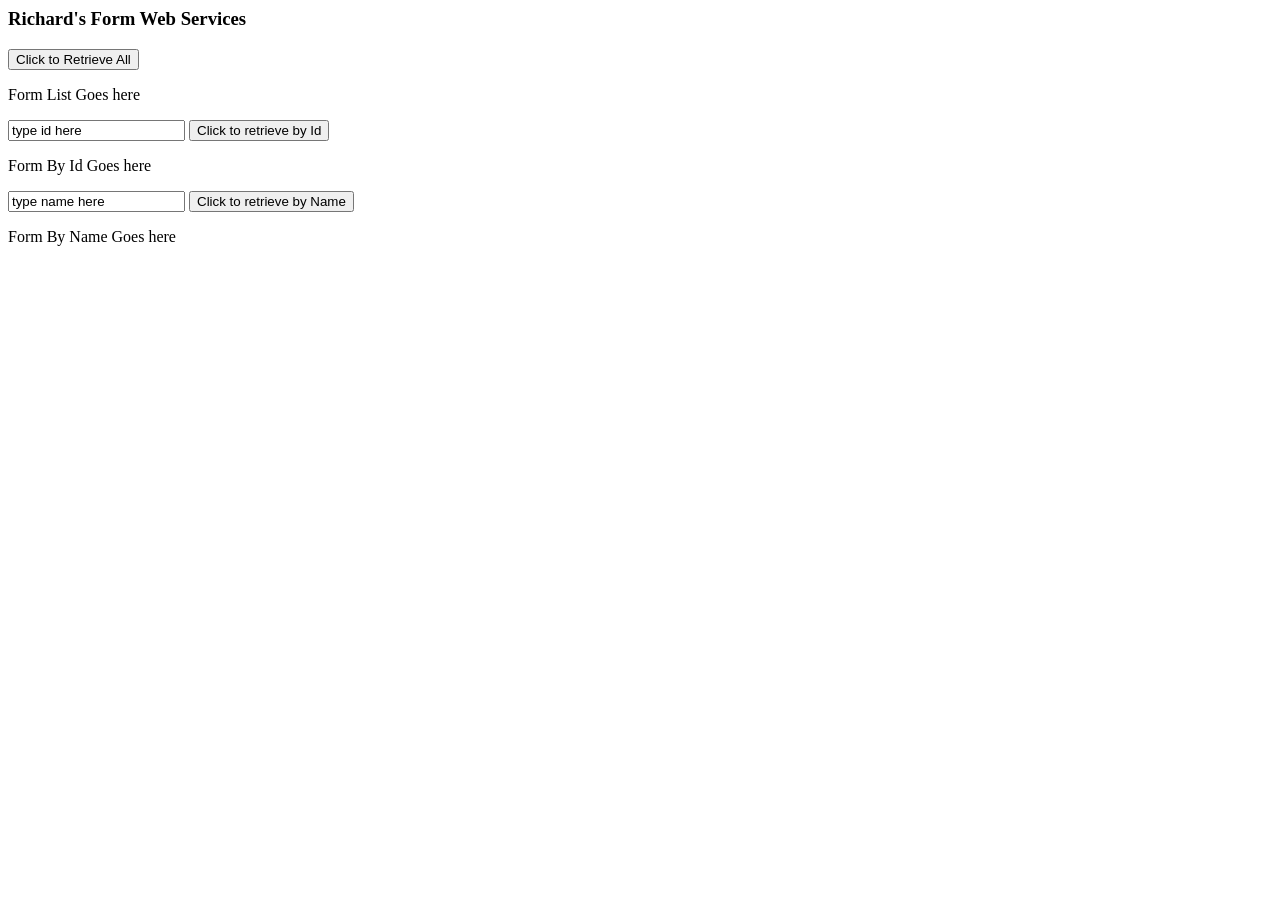
<file: formswebapp/formswebapp/index.html>
<html>
<head>
<title>Richard's Form Web Services</title>
<script src="http://ajax.googleapis.com/ajax/libs/jquery/1.10.2/jquery.min.js">
</script>
<script>
$(document).ready( function() {
alert("running script");

$("#btnAll").click(function() {
	alert("clicked");
	$.ajax( {
		url: "http://localhost:8080/formswebapp/resources/ws2/forms",
		type: "GET",
		dataType: "text",
	success: function(result) {
		alert("success");
		var formArray = JSON.parse(result);
		alert(formArray);
		var output="<h3>Form List</h3>";
		output += "<ul>";
		for(var i=0; i<formArray.length; i++)
		{
			output += "<li>" + formArray[i].name+ ": "+formArray[i].id+ ", " +formArray[i].semester+ ", " +formArray[i].year+ "</li>";
		}	
		output += "</ul>";
		alert(output);
		$("#p_retrieveAll").html(output); },
	error:function(xhr) {
		alert("error");
		$("#p_retrieveAll").html("Error: "+xhr.status + " " +xhr.statusText);}
	});
});

$("#btnOneId").click(function() {
	alert("clicked");
	var inputId=document.getElementById("t_formId").value;
	var theUrl = "http://localhost:8080/formswebapp/resources/ws2/forms/"+inputId;
	$.ajax( {
		url: theUrl,
		type: "GET",
		dataType: "text",
		success: function(result) {
			alert("success");
			$("#p_retrieveOneId").html(result); },
		error:function(xhr) {
			alert("error");
			$("#p_retrieveOneId").html("Error: "+xhr.status+" "+xhr.statusText);}
	});
});

$("#btnOneName").click(function() {
	alert("clicked");
	var inputName=document.getElementById("t_formName").value;
	var theUrl ="http://localhost:8080/formswebapp/resources/ws2/forms/form?name="+inputName;
	$.ajax( {
		url: theUrl,
		type: "GET",
		dataType: "text",
		success: function(result) {
			alert("success");
			$("#p_retrieveOneName").html(result); },
		error:function(xhr) {
			alert("error");
			$("#p_retrieveOneName").html("Error:"+xhr.status+" "+xhr.statusText);}
	});

});



});
</script>
</head>
<body>
<h3>Richard's Form Web Services</h3>
<div id="retrieveAll">
<button id="btnAll">Click to Retrieve All</button>
<p id="p_retrieveAll">Form List Goes here</p></div>

<div id="retrieveOneId">
<input type="text" id="t_formId" value="type id here"/>
<button id="btnOneId">Click to retrieve by Id</button>
<p id="p_retrieveOneId">Form By Id Goes here</p></div>

<div id="retrieveOneName">
<input type="text" id="t_formName" value="type name here"/>
<button id="btnOneName">Click to retrieve by Name</button>
<p id="p_retrieveOneName"> Form By Name Goes here</p></div>
</body>
</html>
</file>
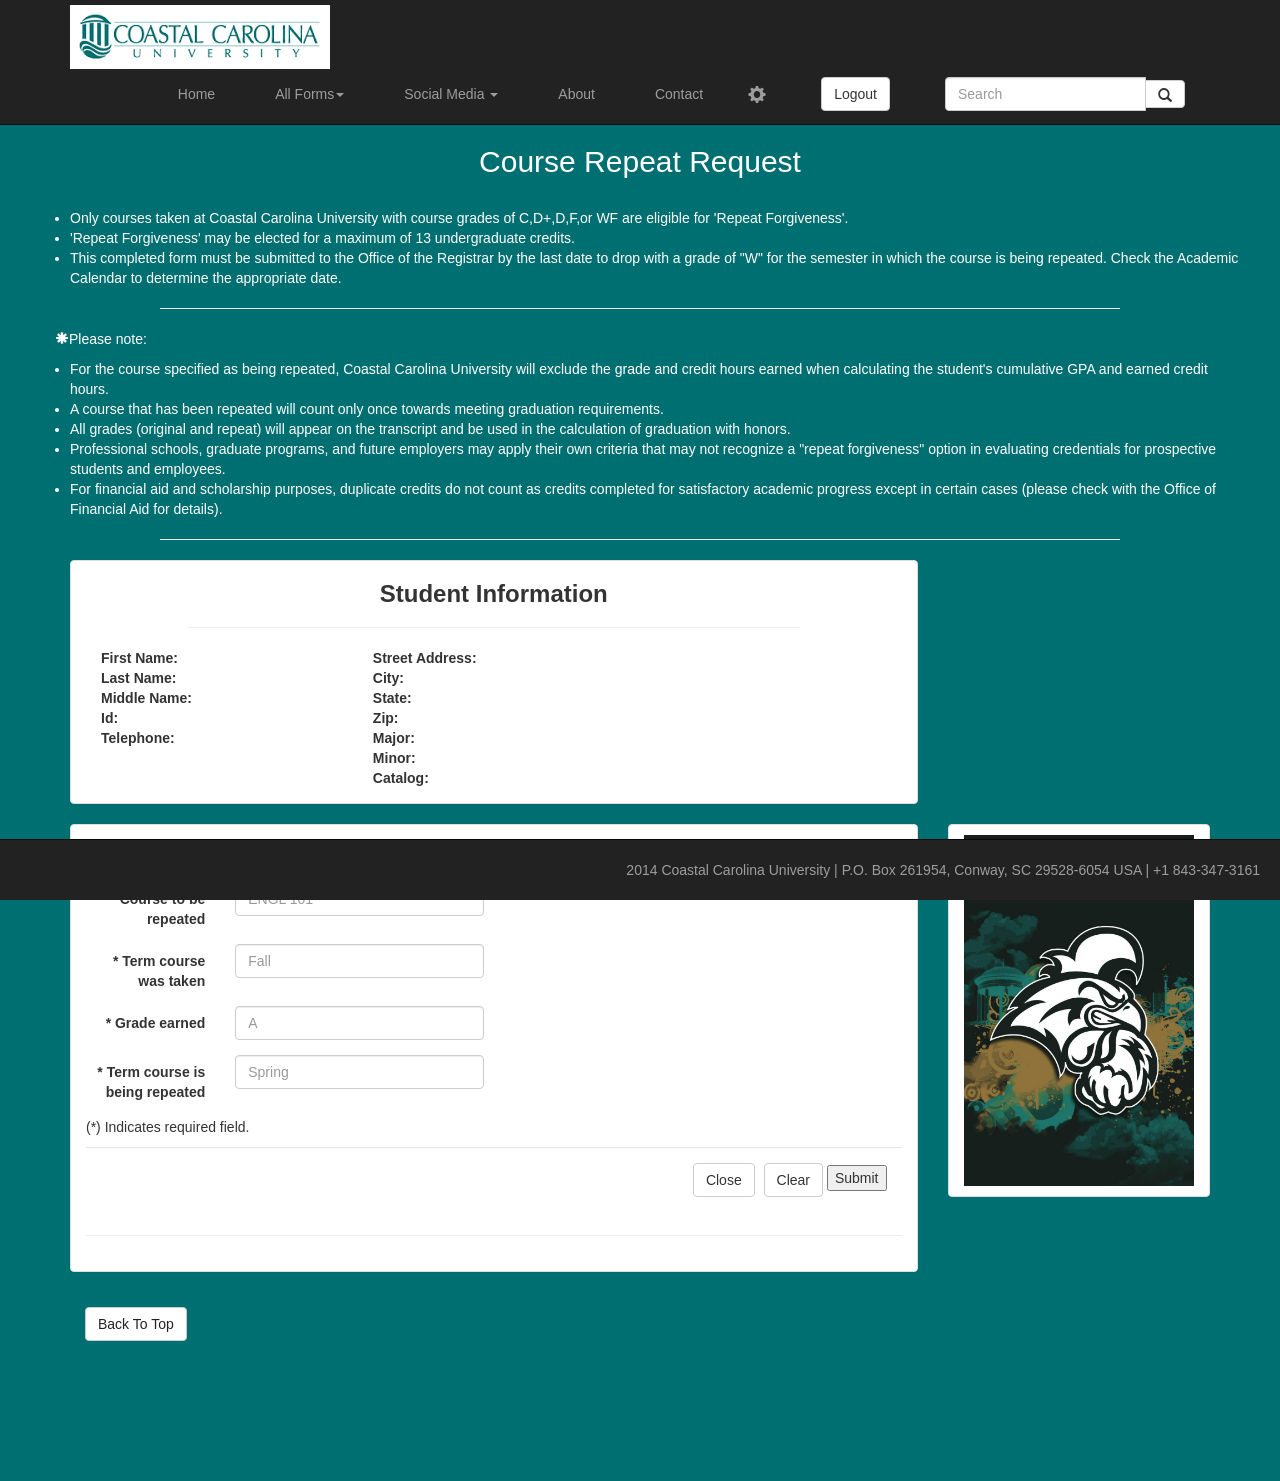
<file: formswebapp/formswebapp/courserepeat.html>
<html>
<head>
<title>Course Repeat Request</title>
    <meta name="viewport" content="width=device-width, initial-scale=1.0">
	<link href  = "css/bootstrap.min.css" rel ="stylesheet">
	<link href  = "css/bootstrap.min.css" rel ="stylesheet">
	<link rel="stylesheet" type="text/css" href="styles/tasks4.css" media="screen"/>
    <script src="http://ajax.googleapis.com/ajax/libs/jquery/1.10.2/jquery.min.js"></script>
	
	<script src="js/bootstrap.js"></script>
	<A NAME="top">
<script>
$(document).ready( function() {
	//alert("ready");
	var studid;
	var c = document.cookie;
	//alert(c);
	$.ajax({ 
		url: "http://localhost:8080/formswebapp/resources/user/" + c,
		type: "GET",
		dataType: "text",
		contentType: "application/x-www-form-urlencoded",
		
		
		success: function(result,status,jqxhr) {
			alert("success");
			var array = JSON.parse(result);
			var stud = array[0];
			/**var output = "Last name: " + stud.lastName + " First name: " + stud.firstName + " Middle name: " + stud.middleName
			+ "\n" + "Student ID: " + stud.id + " Telephone number: " + stud.telephone 
			+ "\n" + "Local address: " + stud.streetAddress
			+ "\n" + "City: " + stud.city + " State: " + stud.state + " Zip code: " + stud.zip
			+ "\n" + "Major: " + stud.major + " Minor: " + stud.minor + "Catalog Year: " + stud.catalogYear;**/
			studid = stud.id;
			//$("#studentinfo").html(output);
			$("#firstName").append(stud.firstName);
			$("#lastName").append(stud.lastName);
			$('#middleName').append(stud.middleName);
			$('#id').append(stud.id);
			$('#telephone').append(stud.telephone);
			$('#streetAddress').append(stud.streetAddress);
			$('#city').append(stud.city);
			$('#state').append(stud.state);
			$('#zip').append(stud.zip);
			$('#major').append(stud.major);
			$('#minor').append(stud.minor);
			$('#catalogYear').append(stud.catalogYear);
			
			
			
		},
		error: function(xhr, status, errorThrown) {
			$("#studentinfo").html("Error:" + xhr.status + " " + xhr.statusText);
		}
	});
	
	$("#submit").click(function(){
		var repeat = document.getElementById("repeat").value;
		var termtaken = document.getElementById("termTaken").value;
		var grade = document.getElementById("grade").value;
		var termrepeat = document.getElementById("termRepeat").value;

		var theUrl = "http://localhost:8080/formswebapp/resources/courseRepeatForm";

		var theData = "repeat="+repeat+"&"+"termTaken="+termtaken+"&"+"grade="+grade+"&"+"termRepeat="
				+termrepeat;
		
		$.ajax({
			url: theUrl,
			type: "POST",
			dataType: "text",
			contentType: "application/x-www-form-urlencoded",
			data: theData,
		
			success: function(result,status,jqxhr) {
				alert("success");
			},
			error: function(xhr,status,errorThrown) {
				alert("error: "+status+" e: "+errorThrown);
			}
		});
	});
	
	 $("#btnLogout").click(function() {
                        alert("Logging out...");
						var c = document.cookie;
                        var theData = c;

						document.cookie = "token=; expires=Thu, 01 Jan 1970 00:00:00 UTC";
						
                        //alert("Sending: " + theData);
                        $.ajax({
                            url: "http://localhost:8080/formswebapp/resources/authsession/" + c,
                            type: "DELETE",
                            dataType: "text",
                            data: theData,
							
							
							
                            success: function(result, status, jqxhr) {
                                //alert("success: " + status);
                                var userArray = JSON.parse(result);
                                //alert(userArray);
                                var output = "<h3>Log Out</h3>";
                                window.location.replace("login.html")

                             $('.HiddenInput').val(output);
                            },
                            error: function(xhr, status, errorThrown) {
                                //alert("error: " + status + " e: " + errorThrown);
                            }

                        });
                    });

});
</script>
</head>
<body>
	<!--Header-->
	<div class = "navbar navbar-inverse navbar-static-top">
		<div class="container">
			<div class = "navbar-header">
				<div class="tut-container-img">
						<img class="img-responsive" src="cculogo.png" alt=""></a>
					</div>
						
				<button class = "navbar-toggle" data-toggle = "collapse" data-target = ".navHeaderCollapse">
					<span class = "icon-bar"></span>
					<span class = "icon-bar"></span>
					<span class = "icon-bar"></span>
				</button><!--Create button for mobile site-->
			</div>
			<div class = "collapse navbar-collapse navHeaderCollapse">
				<ul class = "nav navbar-nav navbar-right">
					<li><a href = "user.html">Home</a></li>
					
					<li class = "dropdown">
						<a href = "#" class = "dropdown-toggle" data-toggle ="dropdown">All Forms<b class="caret"></b></a>
						<ul class = "dropdown-menu">
							<li><a href = "courserepeat.html">Course Repeat Form</a></li>
							<li><a href = "coursesub.html">Course Substitution Form</a></li>
							<li><a href = "transcript.html"> Transcript Form</a></li>
							<li><a href = "specialpermission.html"> Special Permission Form</a></li>
						</ul>
					</li>
					
					<li class = "dropdown">
						<a href = "#" class = "dropdown-toggle" data-toggle ="dropdown">Social Media <b class="caret"></b></a>
						<ul class = "dropdown-menu">
							<li><a href = "http://twitter.com">Twitter</a></li>
							<li><a href = "http://facebook.com">Facebook</a></li>
							<li><a href = "https://plus.google.com/">Google+</a></li>
							<li><a href = "http://instagram.com">Instagram</a></li>
						</ul>
					</li>
					<li><a href = "#about" data-toggle ="modal">About</a></li>
					<li><a href = "#contact" data-toggle ="modal">Contact</a></li>
					<li>
						<a class="navbar-brand" href="setting.html">
							<i class="glyphicon glyphicon-cog"></i>
						</a>
					</li>
					<li>
						<button type="button" id="btnLogout" class="btn btn-default navbar-btn">Logout</button
					</li>
					<li>
						<form class="navbar-form" role="search">
						<div class="input-group">
							<input type="text" class="form-control" placeholder="Search" name="srch-term" id="srch-term">
							<div class="input-group-btn">
								<button class="btn btn-default" type="search"><i class="glyphicon glyphicon-search"></i></button>
							</div>
						</div>
						</form>
						
					</li>

				</ul>
			</div>	
		</div>
	</div>		




	<h2>Course Repeat Request</h2>
	<br>
	<ul>
		<li>Only courses taken at Coastal Carolina University with course grades of C,D+,D,F,or WF are eligible for 'Repeat Forgiveness'.</li>
		<li>'Repeat Forgiveness' may be elected for a maximum of 13 undergraduate credits.</li>
		<li>This completed form must be submitted to the Office of the Registrar by the last date to drop with a grade of "W" for the semester in which the course is being repeated. Check the Academic Calendar to determine the appropriate date.</li>
	</ul>
		<hr>
		<ul><i class="glyphicon glyphicon-asterisk"></i>Please note:</ul>
	<ul>
		<li>For the course specified as being repeated, Coastal Carolina University will exclude the grade and credit hours earned when calculating the student's cumulative GPA and earned credit hours.</li>
		<li>A course that has been repeated will count only once towards meeting graduation requirements.</li>
		<li>All grades (original and repeat) will appear on the transcript and be used in the calculation of graduation with honors.</li>
		<li>Professional schools, graduate programs, and future employers may apply their own criteria that may not recognize a "repeat forgiveness" option in evaluating credentials for prospective students and employees.</li>
		<li>For financial aid and scholarship purposes, duplicate credits do not count as credits completed for satisfactory academic progress except in certain cases (please check with the Office of Financial Aid for details).</li>
	</ul>
	<hr>
	
	<div class = "container">
		<div class = "row">
			<div class = "col-lg-9">
				<div class ="panel panel-default">
					<div class ="panel-body">
					<p></p>
					<h3><b>Student Information</b></h3>
					<hr>
					<div=class="container">
						<div class = "column">
							<div class = "col-xs-6 col-md-4">
								<div id="firstName"><b>First Name:</b>&nbsp </div>	
								<div id="lastName"><b>Last Name:</b>&nbsp</div>
								<div id="middleName"><b>Middle Name:</b>&nbsp</div>	
								<div id="id"><b>Id:</b>&nbsp</div>
								<div id="telephone"><b>Telephone:</b>&nbsp</div>	
							</div>
							<div class = "col-xs-6 col-md-4">
								<div id="streetAddress"><b>Street Address:</b>&nbsp</div>
								<div id="city"><b>City:</b>&nbsp</div>	
								<div id="state"><b>State:</b>&nbsp</div>
								<div id="zip"><b>Zip:</b>&nbsp</div>	
								<div id="major"><b>Major:</b>&nbsp</div>
								<div id="minor"><b>Minor:</b>&nbsp</div>	
								<div id="catalogYear"><b>Catalog:</b>&nbsp</div>
							</div>
						</div>			
					</div>	
				</div>
			</div>
		</div>	
	</div>
	
	<div class = "container">
		<div class = "row">
			<div class = "col-lg-9">
				<div class ="panel panel-default">
					<div class ="panel-body">
						<div class= "page-header">
						<p></p>
						<h3><b>Course Information</b></h3>
						
						<p></p>
						<form class="form-horizontal" role="form" autocomplete="on" >
							<div class="form-group">
							<label for="repeat" class="col-lg-2 control-label">* Course to be repeated </label>
								<div class="col-sm-4">
									<input type="text" class ="form-control" id="repeat" value="" placeholder="ENGL 101"  required>
							
								</div>
							</div>
							<div class="form-group">
							<label for="termTaken" class="col-lg-2 control-label">* Term course was taken</label>
								<div class="col-sm-4">
									<input type="text" class ="form-control" id="termTaken" value="" placeholder="Fall"  required>
							
								</div>
							</div>
							<div class="form-group">
							<label for="grade" class="col-lg-2 control-label">* Grade earned</label>
								<div class="col-sm-4">
									<input type="text" class ="form-control" id="grade" value="" placeholder="A"  required>
							
								</div>
							</div>
							<div class="form-group">
							<label for="termRepeat" class="col-lg-2 control-label">* Term course is being repeated</label>
								<div class="col-sm-4">
									<input type="text" class ="form-control" id="termRepeat" value="" placeholder="Spring"  required>
							
								</div>
							</div>
							<p>(*) Indicates required field.</p>
							<div class = "modal-footer">
							<a class = "btn btn-default" data-dismiss = "modal">Close</a>
								<button class = "btn btn-default" type="reset">Clear</button>
							<button type="button" id="submit" >Submit</button>
						
							</div>						  
						</form>
					</div>
				</div>
			</div>
		</div>	
		<div class = "col-lg-3">
			<div class="list-group">
				<a href ="#" class ="list-group-item">
					<p class= "list-group-item-text">
					
						<img src="img/chant.jpg">
					
					</p>
				</a>
			</div>
		</div>
	</div>
	
	<div id= "btt">	
	<A HREF="#top" class="btn btn-default">Back To Top</A>
	</div>

	
	<!--Footer-->
	<div class = "navbar navbar-inverse navbar-fixed-bottom">
		<div>
			<p class = "navbar-text pull-right">2014 Coastal Carolina University | P.O. Box 261954, Conway, SC 29528-6054 USA | +1 843-347-3161</p>
		</div>
	</div>
	
</body>
</html>
</file>
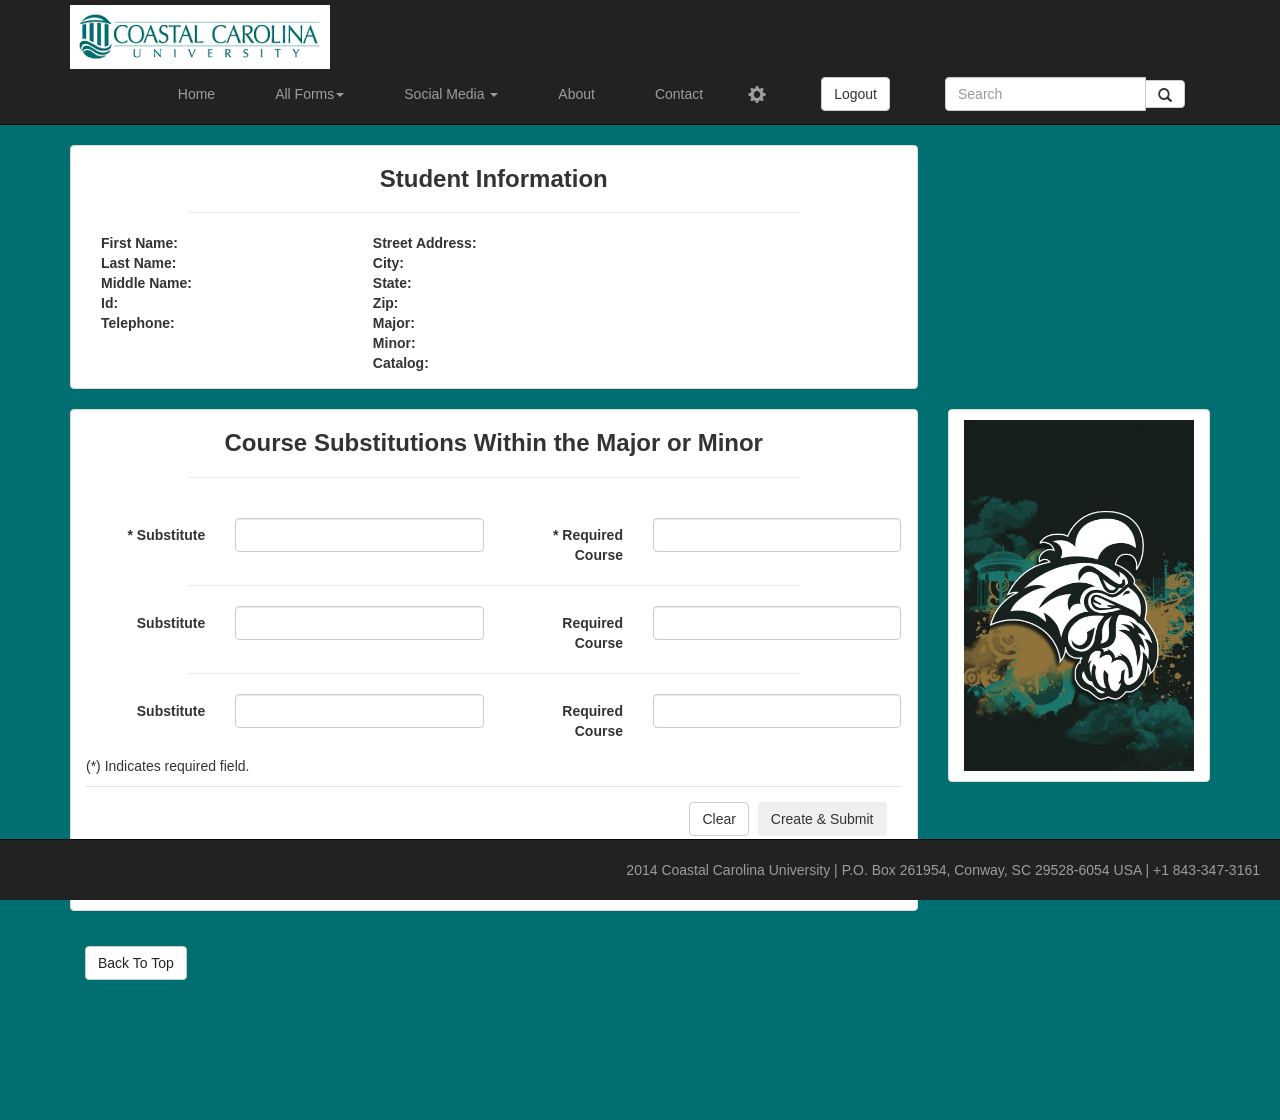
<file: formswebapp/formswebapp/coursesubedit.html>
<html>
<head>
<title>Course Substitution Request</title>
    <meta name="viewport" content="width=device-width, initial-scale=1.0">
	<link href  = "css/bootstrap.min.css" rel ="stylesheet">
	<link href  = "css/bootstrap.min.css" rel ="stylesheet">
	<link rel="stylesheet" type="text/css" href="styles/tasks4.css" media="screen"/>
    <script src="http://ajax.googleapis.com/ajax/libs/jquery/1.10.2/jquery.min.js"></script>
	
	<script src="js/bootstrap.js"></script>
	<A NAME="top">
<script>

function getParameterByName(name) {
    name = name.replace(/[\[]/, "\\[").replace(/[\]]/, "\\]");
    var regex = new RegExp("[\\?&]" + name + "=([^&#]*)"),
        results = regex.exec(location.search);
    return results === null ? "" : decodeURIComponent(results[1].replace(/\+/g, " "));
}


$(document).ready( function() {
	//alert("ready");
	var studid;
	//alert(document.cookie);
	var c = document.cookie;
	//alert(c);
	
	var id = getParameterByName('id');
	
	$.ajax({ 
		url: "http://localhost:8080/formswebapp/resources/user/" + c,
		type: "GET",
		dataType: "text",
		contentType: "application/x-www-form-urlencoded",
		
		
		success: function(result,status,jqxhr) {
			alert("success");
			var array = JSON.parse(result);
			var stud = array[0];
			/**var output = "Last name: " + stud.lastName + " First name: " + stud.firstName + " Middle name: " + stud.middleName
			+ "\n" + "Student ID: " + stud.id + " Telephone number: " + stud.telephone 
			+ "\n" + "Local address: " + stud.streetAddress
			+ "\n" + "City: " + stud.city + " State: " + stud.state + " Zip code: " + stud.zip;
			+ "\n" + "Major: " + stud.major + " Minor: " + stud.minor + "Catalog Year: " + stud.catalogYear;**/
			studid = stud.id;
			//$("#studentinfo").html(output);
			$("#firstName").append(stud.firstName);
			$("#lastName").append(stud.lastName);
			$('#middleName').append(stud.middleName);
			$('#id').append(stud.id);
			$('#telephone').append(stud.telephone);
			$('#streetAddress').append(stud.streetAddress);
			$('#city').append(stud.city);
			$('#state').append(stud.state);
			$('#zip').append(stud.zip);
			$('#major').append(stud.major);
			$('#minor').append(stud.minor);
			$('#catalogYear').append(stud.catalogYear);
			
			
			
			
		},
		error: function(xhr, status, errorThrown) {
			$("#studentinfo").html("Error:" + xhr.status + " " + xhr.statusText);
		}
	});
	
	$.ajax({
		url: "http://localhost:8080/formswebapp/resources/courseSubForm/" + id,
		type: "GET",
		dataType: "text",
		contentType: "application/x-www-form-urlencoded",
	
			success: function(result,status,jqxhr) {
			
				var array1 = JSON.parse(result);
				var array = array1[0];
				
			
				$("#sourceCourse1").val(array.substituteFor1);
				$("#sourceCourse2").val(array.substituteFor2);
				$("#sourceCourse3").val(array.substituteFor3);
				$("#replacementCourse1").val(array.requirement1);
				$("#replacementCourse2").val(array.requirement2);
				$("#replacementCourse3").val(array.requirement3);
			
				
				
			},
			error: function(xhr, status, errorThrown) {
					alert(xhr.status + " " + xhr.statusText);
			}
		});
	


	$("#submit").click(function(){
		var sourceCourse1 = document.getElementById("sourceCourse1").value;
		var replacementCourse1 = document.getElementById("replacementCourse1").value;
		var sourceCourse2 = document.getElementById("sourceCourse2").value;
		var replacementCourse2 = document.getElementById("replacementCourse2").value;
		var sourceCourse3 = document.getElementById("sourceCourse3").value;
		var replacementCourse3 = document.getElementById("replacementCourse3").value;

		var theUrl = "http://localhost:8080/formswebapp/resources/coursesub";

		var theData = "sourceCourse1="+sourceCourse1+"&"+"replacementCourse1="+replacementCourse1+"&"
			+"sourceCourse2="+sourceCourse2+"&"+"replacementCourse2="+replacementCourse2+"&"
			+"sourceCourse3="+sourceCourse3+"&"+"replacementCourse3="+replacementCourse3;
	
		$.ajax({
			url: theUrl,
			type: "POST",
			datatype: "text",
			contentType: "application/x-www-form-urlencoded",
			data: theData,

			success: function(result,status,jqxhr) {
				alert("success");
			},
			error: function(xhr,status,errorThrown) {
				alert("error: "+status+" e: "+errorThrown);
			}
		});
	});
	
	 $("#btnLogout").click(function() {
                        alert("Logging out...");
						var c = document.cookie;
                        var theData = c;

						document.cookie = "token=; expires=Thu, 01 Jan 1970 00:00:00 UTC";
						
                        //alert("Sending: " + theData);
                        $.ajax({
                            url: "http://localhost:8080/formswebapp/resources/authsession/" + c,
                            type: "DELETE",
                            dataType: "text",
                            data: theData,
							
							
							
                            success: function(result, status, jqxhr) {
                                //alert("success: " + status);
                                var userArray = JSON.parse(result);
                                //alert(userArray);
                                var output = "<h3>Log Out</h3>";
                                window.location.replace("login.html")

                             $('.HiddenInput').val(output);
                            },
                            error: function(xhr, status, errorThrown) {
                                //alert("error: " + status + " e: " + errorThrown);
                            }

                        });
                    });
});
</script>
</head>
<body>
	<!--Header-->
	<div class = "navbar navbar-inverse navbar-static-top">
		<div class="container">
			<div class = "navbar-header">
				<div class="tut-container-img">
						<img class="img-responsive" src="cculogo.png" alt=""></a>
					</div>
						
				<button class = "navbar-toggle" data-toggle = "collapse" data-target = ".navHeaderCollapse">
					<span class = "icon-bar"></span>
					<span class = "icon-bar"></span>
					<span class = "icon-bar"></span>
				</button><!--Create button for mobile site-->
			</div>
			<div class = "collapse navbar-collapse navHeaderCollapse">
				<ul class = "nav navbar-nav navbar-right">
					<li><a href = "user.html">Home</a></li>
					
					<li class = "dropdown">
						<a href = "#" class = "dropdown-toggle" data-toggle ="dropdown">All Forms<b class="caret"></b></a>
						<ul class = "dropdown-menu">
							<li><a href = "courserepeat.html">Course Repeat Form</a></li>
							<li><a href = "coursesub.html">Course Substitution Form</a></li>
							<li><a href = "transcript.html"> Transcript Form</a></li>
							<li><a href = "specialpermission.html"> Special Permission Form</a></li>
						</ul>
					</li>
					
					<li class = "dropdown">
						<a href = "#" class = "dropdown-toggle" data-toggle ="dropdown">Social Media <b class="caret"></b></a>
						<ul class = "dropdown-menu">
							<li><a href = "http://twitter.com">Twitter</a></li>
							<li><a href = "http://facebook.com">Facebook</a></li>
							<li><a href = "https://plus.google.com/">Google+</a></li>
							<li><a href = "http://instagram.com">Instagram</a></li>
						</ul>
					</li>
					<li><a href = "#about" data-toggle ="modal">About</a></li>
					<li><a href = "#contact" data-toggle ="modal">Contact</a></li>
					<li>
						<a class="navbar-brand" href="setting.html">
							<i class="glyphicon glyphicon-cog"></i>
						</a>
					</li>
					<li>
						<button type="button" id="btnLogout" class="btn btn-default navbar-btn">Logout</button
					</li>
					<li>
						<form class="navbar-form" role="search">
						<div class="input-group">
							<input type="text" class="form-control" placeholder="Search" name="srch-term" id="srch-term">
							<div class="input-group-btn">
								<button class="btn btn-default" type="search"><i class="glyphicon glyphicon-search"></i></button>
							</div>
						</div>
						</form>
						
					</li>

				</ul>
			</div>	
		</div>
	</div>
	
	<div class = "container">
		<div class = "row">
			<div class = "col-lg-9">
				<div class ="panel panel-default">
					<div class ="panel-body">
					<p></p>
					<h3><b>Student Information</b></h3>
					<hr>
					<div=class="container">
						<div class = "column">
							<div class = "col-xs-6 col-md-4">
								<div id="firstName"><b>First Name:</b>&nbsp </div>	
								<div id="lastName"><b>Last Name:</b>&nbsp</div>
								<div id="middleName"><b>Middle Name:</b>&nbsp</div>	
								<div id="id"><b>Id:</b>&nbsp</div>
								<div id="telephone"><b>Telephone:</b>&nbsp</div>	
							</div>
							<div class = "col-xs-6 col-md-4">
								<div id="streetAddress"><b>Street Address:</b>&nbsp</div>
								<div id="city"><b>City:</b>&nbsp</div>	
								<div id="state"><b>State:</b>&nbsp</div>
								<div id="zip"><b>Zip:</b>&nbsp</div>	
								<div id="major"><b>Major:</b>&nbsp</div>
								<div id="minor"><b>Minor:</b>&nbsp</div>	
								<div id="catalogYear"><b>Catalog:</b>&nbsp</div>
							</div>
						</div>			
					</div>	
				</div>
			</div>
		</div>	
	</div>
		
	
	
	
	
	<div class = "container">
		<div class = "row">
			<div class = "col-lg-9">
				<div class ="panel panel-default">
					<div class ="panel-body">
						<div class= "page-header">
						<p></p>
						<h3><b>Course Substitutions Within the Major or Minor</b></h3>
						<hr>
						<br>
					
						<form class="form-horizontal" role="form" autocomplete="on" >
							<div class="form-group">
							<label for="sourceCourse1" class="col-lg-2 control-label">* Substitute </label>
								<div class="col-sm-4">
									<input type="text" class ="form-control" id="sourceCourse1" value=""required>								
								</div>
							<label for="replacemenetCourse1" class="col-lg-2 control-label">* Required Course </label>
								<div class="col-sm-4">
									<input type="text" class ="form-control" id="replacemenetCourse1" value=""required>
								</div>
							</div>
							<hr>
							<div class="form-group">
							<label for="sourceCourse2" class="col-lg-2 control-label">Substitute</label>
								<div class="col-sm-4">
									<input type="text" class ="form-control" id="sourceCourse2" value=""required>
								</div>
							<label for="replacemenetCourse2" class="col-lg-2 control-label">Required Course </label>	
								<div class="col-sm-4">
									<input type="text" class ="form-control" id="replacemenetCourse2" value=""required>
								</div>
							</div>
							<hr>
							<div class="form-group">
							<label for="sourceCourse2" class="col-lg-2 control-label">Substitute</label>
								<div class="col-sm-4">
									<input type="text" class ="form-control" id="sourceCourse3" value=""required>
								</div>
							<label for="replacemenetCourse3" class="col-lg-2 control-label">Required Course </label>
								<div class="col-sm-4">
									<input type="text" class ="form-control" id="replacemenetCourse3" value=""required>
								</div>
							</div>
							
							
							<p>(*) Indicates required field.</p>
							<div class = "modal-footer">
							<!--<a class = "btn btn-default" data-dismiss = "modal">Close</a>-->
								<button class = "btn btn-default" type="reset">Clear</button>
							<button class ="btn btn-inverse" type="submit" formenctype="multipart/form-data" formaction="user.html">Create & Submit</button>
						
							</div>						  
						</form>
					</div>
				</div>
			</div>
		</div>	
		<div class = "col-lg-3">
				<div class="list-group">
					<a href ="#" class ="list-group-item">
						<p class= "list-group-item-text">
						
							<img src="img/chant.jpg">
						
						</p>
					</a>
				</div>
			</div>
	</div>
	<div id= "btt">	
	<A HREF="#top" class="btn btn-default">Back To Top</A>
	</div>
	<!--Footer-->
	<div class = "navbar navbar-inverse navbar-fixed-bottom">
		<div>
			<p class = "navbar-text pull-right">2014 Coastal Carolina University | P.O. Box 261954, Conway, SC 29528-6054 USA | +1 843-347-3161</p>
		</div>
	</div>
	
</body>
</html>
</file>
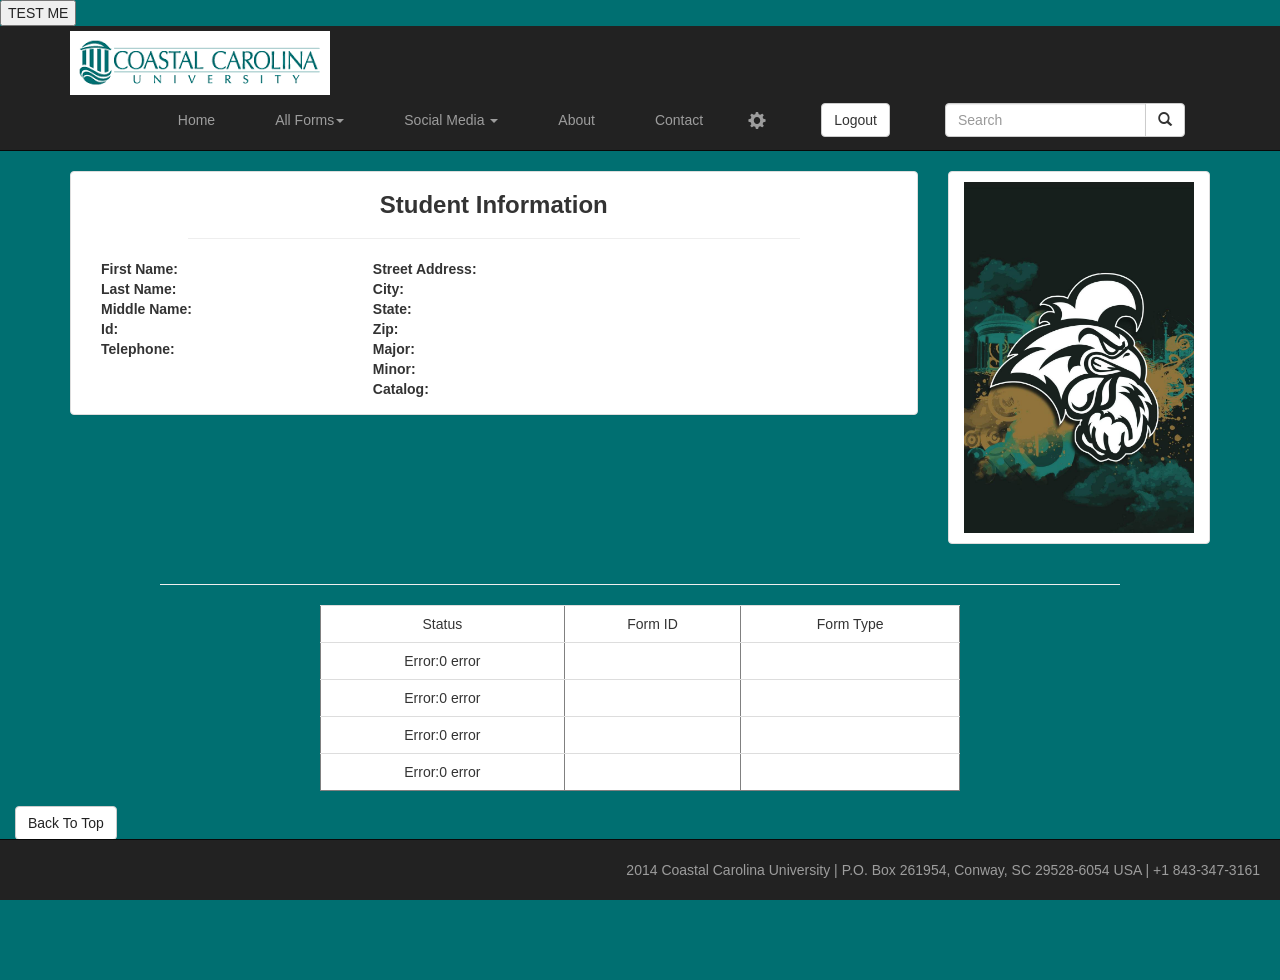
<file: formswebapp/formswebapp/formList.html>
<!DOCTYPE html>
<html>
<head>
<title>Course Repeat Request</title>
<script src="http://ajax.googleapis.com/ajax/libs/jquery/1.10.2/jquery.min.js">
</script>
    <meta name="viewport" content="width=device-width, initial-scale=1.0">
	<link href  = "css/bootstrap.min.css" rel ="stylesheet">
	<link href  = "css/bootstrap.min.css" rel ="stylesheet">
	<link rel="stylesheet" type="text/css" href="styles/tasks4.css" media="screen"/>

    <script src="http://ajax.googleapis.com/ajax/libs/jquery/1.10.2/jquery.min.js"></script>
	
	<script src="js/bootstrap.js"></script>
	<A NAME="top">
	


<script>

function checkRepeat(id){

var URL = "courserepeatedit.html?id=" + id

window.location.replace(URL);

}

function checkSpecial(id){

var URL = "specialpermissionedit.html?id=" + id

window.location.replace(URL);

}

function checkSub(id){

var URL = "coursesubedit.html?id=" + id

window.location.replace(URL);

}
function checkTrans(id){

var URL = "transcriptedit.html?id=" + id

window.location.replace(URL);

}




$(document).ready( function() {
		
  	
	 
	
	var studid ='1';
	var c = document.cookie;

	$.ajax({ 
		url: "http://localhost:8080/formswebapp/resources/user/" + c,
		type: "GET",
		dataType: "text",
		contentType: "application/x-www-form-urlencoded",
		
		
		success: function(result,status,jqxhr) {
			
			var array = JSON.parse(result);
			var stud = array[0];
			/**var output ="<b>" + "Last name: " + stud.lastName + " First name: " + stud.firstName + " Middle name: " + stud.middleName
			+ "<br>" + "Student ID: " + stud.id + " Telephone number: " + stud.telephone 
			+ "<br>" + "Local address: " + stud.streetAddress
			+ "<br>" + "City: " + stud.city + " State: " + stud.state + " Zip code: " + stud.zip
			+ "<br>" + "Major: " + stud.major + " Minor: " + stud.minor + "Catalog Year: " + stud.catalogYear;**/
			studid = stud.id;
			//$("#studentinfo").html(output);
			$("#firstName").append(stud.firstName);
			$("#lastName").append(stud.lastName);
			$('#middleName').append(stud.middleName);
			$('#id').append(stud.id);
			$('#telephone').append(stud.telephone);
			$('#streetAddress').append(stud.streetAddress);
			$('#city').append(stud.city);
			$('#state').append(stud.state);
			$('#zip').append(stud.zip);
			$('#major').append(stud.major);
			$('#minor').append(stud.minor);
		},
		error: function(xhr, status, errorThrown) {
			$("#studentinfo").html("Error:" + xhr.status + " " + xhr.statusText);
		}
	});
	
	var theData = "studid="+studid;
	
	$.ajax({ 
		url: "http://localhost:8080/formswebapp/resources/courseRepeatForm/courseRepeat",
		type: "POST",
		dataType: "text",
		contentType: "application/x-www-form-urlencoded",
		data: theData,
		
		success: function(result,status,jqxhr) {
			
			var array1 = JSON.parse(result);
			var output;
			for(var i=0; i<array1.length; i++){
				output += "<tr><td>"+array1[i].status+"</td><td>"+array1[i].formId+"</td><td>Course Repeat</td><td><button onclick=checkRepeat("+ array1[i].formId +")>Check this Form</button></td></tr>"
			}	
			$("#tbl").append(output);
		},
		error: function(xhr, status, errorThrown) {
			$("#tbl").append("<tr><td>Error:" + xhr.status + " " + xhr.statusText+"</td><td></td><td></td></tr>");
		}
	});

	$.ajax({ 
		url: "http://localhost:8080/formswebapp/resources/specialpermission/specForm",
		type: "POST",
		dataType: "text",
		contentType: "application/x-www-form-urlencoded",
		data: theData,
		
		success: function(result,status,jqxhr) {
			
			var array1 = JSON.parse(result);
			var output;
			for(var i=0; i<array1.length; i++){
				output += "<tr><td>"+array1[i].status+"</td><td>"+array1[i].formId+"</td><td>Special Permission</td><td><button onclick=checkSpecial("+ array1[i].formId +")>Check this Form</button></td></tr>"
			}	
			$("#tbl").append(output);
		},
		error: function(xhr, status, errorThrown) {
			$("#tbl").append("<tr><td>Error:" + xhr.status + " " + xhr.statusText+"</td><td></td><td></td></tr>");
		}
	});
	$.ajax({ 
		url: "http://localhost:8080/formswebapp/resources/transcriptForm/transForm",
		type: "POST",
		dataType: "text",
		contentType: "application/x-www-form-urlencoded",
		data: theData,
		
		success: function(result,status,jqxhr) {
			
			var array1 = JSON.parse(result);
			var output;
			for(var i=0; i<array1.length; i++){
				output += "<tr><td>"+array1[i].status+"</td><td>"+array1[i].formId+"</td><td>Transcript Request</td><td><button onclick=checkTrans("+ array1[i].formId +")>Check this Form</button></td></tr>"
			}	
			$("#tbl").append(output);
		},
		error: function(xhr, status, errorThrown) {
			$("#tbl").append("<tr><td>Error:" + xhr.status + " " + xhr.statusText+"</td><td></td><td></td></tr>");
		}
	});
	$.ajax({ 
		url: "http://localhost:8080/formswebapp/resources/courseSubForm/subForm",
		type: "POST",
		dataType: "text",
		contentType: "application/x-www-form-urlencoded",
		data: theData,
		
		success: function(result,status,jqxhr) {
			
			var array1 = JSON.parse(result);
			var output;
			for(var i=0; i<array1.length; i++){
				output += "<tr><td>"+array1[i].status+"</td><td>"+array1[i].formId+"</td><td>Substitute Course</td><td><button onclick=checkSub("+ array1[i].formId +")>Check this Form</button></td></tr>"
			}	
			$("#tbl").append(output);
		},
		error: function(xhr, status, errorThrown) {
			$("#tbl").append("<tr><td>Error:" + xhr.status + " " + xhr.statusText+"</td><td></td><td></td></tr>");
		}
	});

	
	$("#btnTest").click(function() {
	
	$.ajax({
				url: "http://localhost:8080/formswebapp/resources/ws1/test1",
				type: "GET",
				dataType: "text",
							
				
				success: function(result, status, jqxhr) {
					//alert("success: " + status);
				
					alert(result);

			
				},
				error: function(xhr, status, errorThrown) {
					//alert("error: " + status + " e: " + errorThrown);
				}

			});
	
	});
	
	
	 $("#btnLogout").click(function() {
			alert("clicked");
			var c = document.cookie;
			var theData = c;

			document.cookie = "token=; expires=Thu, 01 Jan 1970 00:00:00 UTC";
			
			//alert("Sending: " + theData);
			$.ajax({
				url: "http://localhost:8080/formswebapp/resources/authsession/" + c,
				type: "DELETE",
				dataType: "text",
				data: theData,
				
				
				
				success: function(result, status, jqxhr) {
					//alert("success: " + status);
					var userArray = JSON.parse(result);
					//alert(userArray);
					var output = "<h3>Log Out</h3>";
					window.location.replace("login.html")

				 $('.HiddenInput').val(output);
				},
				error: function(xhr, status, errorThrown) {
					//alert("error: " + status + " e: " + errorThrown);
				}

			});
		});
		
	});
</script>

      
           
       


</head>
<body>
	<button type="button" id="btnTest">TEST ME</button>
	<!--Header-->
	<div class = "navbar navbar-inverse navbar-static-top">
		<div class="container">
			<div class = "navbar-header">
				<div class="tut-container-img">
						<img class="img-responsive" src="cculogo.png" alt=""></a>
					</div>
				<button class = "navbar-toggle" data-toggle = "collapse" data-target = ".navHeaderCollapse">
					<span class = "icon-bar"></span>
					<span class = "icon-bar"></span>
					<span class = "icon-bar"></span>
				</button><!--Create button for mobile site-->
			</div>
			<div class = "collapse navbar-collapse navHeaderCollapse">
				<ul class = "nav navbar-nav navbar-right">
					<li><a href = "user.html">Home</a></li>
					
					<li class = "dropdown">
						<a href = "#" class = "dropdown-toggle" data-toggle ="dropdown">All Forms<b class="caret"></b></a>
						<ul class = "dropdown-menu">
							<li><a href = "courserepeat.html">Course Repeat Form</a></li>
							<li><a href = "coursesub.html">Course Substitution Form</a></li>
							<li><a href = "transcript.html"> Transcript Form</a></li>
							<li><a href = "specialpermission.html"> Special Permission Form</a></li>
						</ul>
					</li>
					
					<li class = "dropdown">
						<a href = "#" class = "dropdown-toggle" data-toggle ="dropdown">Social Media <b class="caret"></b></a>
						<ul class = "dropdown-menu">
							<li><a href = "http://twitter.com">Twitter</a></li>
							<li><a href = "http://facebook.com">Facebook</a></li>
							<li><a href = "https://plus.google.com/">Google+</a></li>
							<li><a href = "http://instagram.com">Instagram</a></li>
						</ul>
					</li>
					<li><a href = "#about" data-toggle ="modal">About</a></li>
					<li><a href = "#contact" data-toggle ="modal">Contact</a></li>
					<li>
						<a class="navbar-brand" href="setting.html">
							<i class="glyphicon glyphicon-cog"></i>
						</a>
					</li>
					<li>
						<button type="button" id="btnLogout" class="btn btn-default navbar-btn">Logout</button>
					</li>
					<li>
						<form class="navbar-form" role="search">
						<div class="input-group">
							<input type="text" class="form-control" placeholder="Search" name="srch-term" id="srch-term">
							<div class="input-group-btn">
								<button class="btn btn-default" type="search"><i class="glyphicon glyphicon-search"></i></button>
							</div>
						</div>
						</form>
						
					</li>

				</ul>
			</div>	
		</div>
	</div>		
	
	<div class = "container">
		<div class = "row">
			<div class = "col-lg-9">
				<div class ="panel panel-default">
					<div class ="panel-body">
					<p></p>
					<h3><b>Student Information</b></h3>
					<hr>
					<div=class="container">
						<div class = "column">
							<div class = "col-xs-6 col-md-4">
								<div id="firstName"><b>First Name:</b>&nbsp </div>	
								<div id="lastName"><b>Last Name:</b>&nbsp</div>
								<div id="middleName"><b>Middle Name:</b>&nbsp</div>	
								<div id="id"><b>Id:</b>&nbsp</div>
								<div id="telephone"><b>Telephone:</b>&nbsp</div>	
							</div>
							<div class = "col-xs-6 col-md-4">
								<div id="streetAddress"><b>Street Address:</b>&nbsp</div>
								<div id="city"><b>City:</b>&nbsp</div>	
								<div id="state"><b>State:</b>&nbsp</div>
								<div id="zip"><b>Zip:</b>&nbsp</div>	
								<div id="major"><b>Major:</b>&nbsp</div>
								<div id="minor"><b>Minor:</b>&nbsp</div>	
								<div id="catalogYear"><b>Catalog:</b>&nbsp</div>
							</div>
						</div>			
					</div>	
				</div>
			</div>
			<div class = "col-lg-3">
				<div class="list-group">
					<a href ="#" class ="list-group-item">
						<p class= "list-group-item-text">
						<img src="img/chant.jpg">
						
						</p>
					</a>
				</div>
			</div>
		</div>	
	</div>
	
	<hr>
	</div>
	<table border="1" id="tbl" class="table table-hover">
	<tr>
		<td>Status</td>
		<td>Form ID</td>
		<td>Form Type</td>
	</tr>
	</table>
	
	<div class = "modal fade" id = "contact" role = "dialog">
			<div class = "modal-dialog">
				<div class = "modal-content">
					<form class = "form-horizontal">
						<div class = "modal-header">
							<h4>Contact Support</h4>
						</div>
						<div class = "modal-body">
							
							<div class ="form-group">
								<label for ="contact-name" class = "col-lg-2 control-label">Name:</label>
								<div class="col-lg-10">
									<input type ="text" class ="form-control" id ="contact-name" placeholder="Full Name">
								</div>
							</div>
						
							<div class ="form-group">
									<label for ="contact-email" class = "col-lg-2 control-label">Email:</label>
									<div class="col-lg-10">
										<input type ="email" class ="form-control" id ="contact-name" placeholder="you@example.com">
									</div>	
							</div>
							
							<div class ="form-group">
									<label for ="contact-message" class = "col-lg-2 control-label">Message:</label>
									<div class="col-lg-10">
										<textarea  class="form-control" rows =10"></textarea>
									</div>
							</div>
							
							
							
							<div class = "modal-footer">
								<a class = "btn btn-default" data-dismiss = "modal">Close</a>
								<button class ="btn btn-primary" type="submit">Submit</button>
							</div>
						</div>
					</form>
				</div>
			</div>
		</div>
		
		<div class = "modal fade" id = "about" role = "dialog">
			<div class = "modal-dialog">
				<div class = "modal-content">
					<form class = "form-horizontal">
						<div class = "modal-header">
							<h4>About</h4>
						</div>
						<div class = "modal-body">
							<div class ="form-group">
								<p> CSCI490</p>
								<p> Richard </p>
								<p> Hubert</p>
								<p> Ryan </p>
								<p> raroman@coastal.edu</p>
							</div>
							<div class = "modal-footer">
								<a class = "btn btn-default" data-dismiss = "modal">Close</a>
							</div>
						</div>
					</form>
				</div>
			</div>
		</div>
	<div id= "btt">	
	<A HREF="#top" class="btn btn-default">Back To Top</A>
	</div>
	
	
	<!--Footer-->
	<div class = "navbar navbar-inverse navbar-fixed-bottom">
		<div>
			<p class = "navbar-text pull-right">2014 Coastal Carolina University | P.O. Box 261954, Conway, SC 29528-6054 USA | +1 843-347-3161</p>
		</div>
	</div>
	
</body>
</html>
</file>
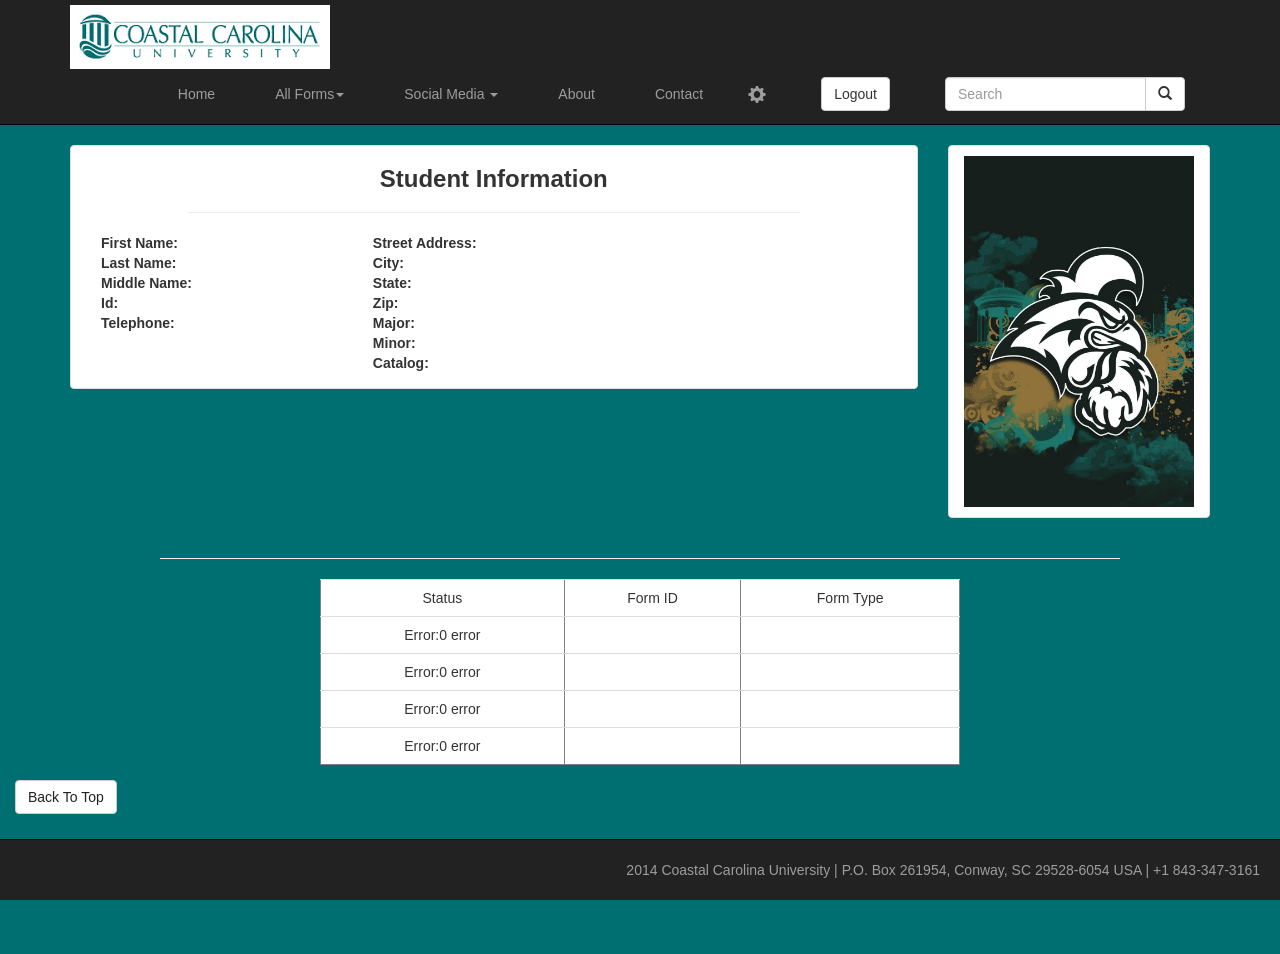
<file: formswebapp/formswebapp/formListTeacher.html>
<!DOCTYPE html>
<html>
<head>
<title>Course Repeat Request</title>
<script src="http://ajax.googleapis.com/ajax/libs/jquery/1.10.2/jquery.min.js">
</script>
    <meta name="viewport" content="width=device-width, initial-scale=1.0">
	<link href  = "css/bootstrap.min.css" rel ="stylesheet">
	<link href  = "css/bootstrap.min.css" rel ="stylesheet">
	<link rel="stylesheet" type="text/css" href="styles/tasks4.css" media="screen"/>

    <script src="http://ajax.googleapis.com/ajax/libs/jquery/1.10.2/jquery.min.js"></script>
	
	<script src="js/bootstrap.js"></script>
	<A NAME="top">
	


<script>

function approveCourseSub(id){

var theData = "formType=courseSub&id="+id;
	
	$.ajax({ 
		url: "http://localhost:8080/formswebapp/resources/user/approve",
		type: "POST",
		dataType: "text",
		contentType: "application/x-www-form-urlencoded",
		data: theData,
		
		success: function(result,status,jqxhr) {
			
			alert("success");
			
		},
		error: function(xhr, status, errorThrown) {
			alert("failed");
		}
	});

}
function approveCourseRepeat(id){

var theData = "formType=courseRepeat&id="+id;
	
	$.ajax({ 
		url: "http://localhost:8080/formswebapp/resources/user/approve",
		type: "POST",
		dataType: "text",
		contentType: "application/x-www-form-urlencoded",
		data: theData,
		
		success: function(result,status,jqxhr) {
			
			alert("success");
			
		},
		error: function(xhr, status, errorThrown) {
			alert("failed");
		}
	});

}
function approveTranscript(id){

var theData = "formType=transcript&id="+id;
	
	$.ajax({ 
		url: "http://localhost:8080/formswebapp/resources/user/approve",
		type: "POST",
		dataType: "text",
		contentType: "application/x-www-form-urlencoded",
		data: theData,
		
		success: function(result,status,jqxhr) {
			
			alert("success");
			
		},
		error: function(xhr, status, errorThrown) {
			alert("failed");
		}
	});

}
function approveSpecialPermission(id){

var theData = "formType=specialPermission&id="+id;
	
	$.ajax({ 
		url: "http://localhost:8080/formswebapp/resources/user/approve",
		type: "POST",
		dataType: "text",
		contentType: "application/x-www-form-urlencoded",
		data: theData,
		
		success: function(result,status,jqxhr) {
			
			alert("success");
			
		},
		error: function(xhr, status, errorThrown) {
			alert("failed");
		}
	});

}


$(document).ready( function() {
		
  	
	 
	alert("ready");
	var studid ='1';
	var c = document.cookie;
	alert(c);
	$.ajax({ 
		url: "http://localhost:8080/formswebapp/resources/user/" + c,
		type: "GET",
		dataType: "text",
		contentType: "application/x-www-form-urlencoded",
		
		
		success: function(result,status,jqxhr) {
			alert("success");
			var array = JSON.parse(result);
			var stud = array[0];
			/**var output ="<b>" + "Last name: " + stud.lastName + " First name: " + stud.firstName + " Middle name: " + stud.middleName
			+ "<br>" + "Student ID: " + stud.id + " Telephone number: " + stud.telephone 
			+ "<br>" + "Local address: " + stud.streetAddress
			+ "<br>" + "City: " + stud.city + " State: " + stud.state + " Zip code: " + stud.zip
			+ "<br>" + "Major: " + stud.major + " Minor: " + stud.minor + "Catalog Year: " + stud.catalogYear;**/
			studid = stud.id;
			//$("#studentinfo").html(output);
			$("#firstName").append(stud.firstName);
			$("#lastName").append(stud.lastName);
			$('#middleName').append(stud.middleName);
			$('#id').append(stud.id);
			$('#telephone').append(stud.telephone);
			$('#streetAddress').append(stud.streetAddress);
			$('#city').append(stud.city);
			$('#state').append(stud.state);
			$('#zip').append(stud.zip);
			$('#major').append(stud.major);
			$('#minor').append(stud.minor);
		},
		error: function(xhr, status, errorThrown) {
			$("#studentinfo").html("Error:" + xhr.status + " " + xhr.statusText);
		}
	});
	
	var theData = "studid="+studid;
	
	$.ajax({ 
		url: "http://localhost:8080/formswebapp/resources/courseRepeatForm/courseRepeatTeacher",
		type: "POST",
		dataType: "text",
		contentType: "application/x-www-form-urlencoded",
		data: theData,
		
		success: function(result,status,jqxhr) {
			
			var array1 = JSON.parse(result);
			var output;
			for(var i=0; i<array1.length; i++){
				output += "<tr><td>"+array1[i].status+"</td><td>"+array1[i].formId+"</td><td>Course Repeat</td><td><button onclick=checkRepeat("+ array1[i].formId +")>Check this Form</button></td><td><button onclick=approveCourseRepeat("+ array1[i].formId +")>Approve this Form</button></td></tr>"
			}	
			$("#tbl").append(output);
		},
		error: function(xhr, status, errorThrown) {
			$("#tbl").append("<tr><td>Error:" + xhr.status + " " + xhr.statusText+"</td><td></td><td></td></tr>");
		}
	});

	$.ajax({ 
		url: "http://localhost:8080/formswebapp/resources/specialpermission/specFormTeacher",
		type: "POST",
		dataType: "text",
		contentType: "application/x-www-form-urlencoded",
		data: theData,
		
		success: function(result,status,jqxhr) {
			
			var array1 = JSON.parse(result);
			var output;
			for(var i=0; i<array1.length; i++){
				output += "<tr><td>"+array1[i].status+"</td><td>"+array1[i].formId+"</td><td>Special Permission</td><td><button onclick=checkRepeat("+ array1[i].formId +")>Check this Form</button></td><td><button onclick=approveSpecialPermission("+ array1[i].formId +")>Approve this Form</button></td></tr>"
			}	
			$("#tbl").append(output);
		},
		error: function(xhr, status, errorThrown) {
			$("#tbl").append("<tr><td>Error:" + xhr.status + " " + xhr.statusText+"</td><td></td><td></td></tr>");
		}
	});
	$.ajax({ 
		url: "http://localhost:8080/formswebapp/resources/transcriptForm/transFormTeacher",
		type: "POST",
		dataType: "text",
		contentType: "application/x-www-form-urlencoded",
		data: theData,
		
		success: function(result,status,jqxhr) {
			
			var array1 = JSON.parse(result);
			var output;
			for(var i=0; i<array1.length; i++){
				output += "<tr><td>"+array1[i].status+"</td><td>"+array1[i].formId+"</td><td>Transcript Request</td><td><button onclick=checkTrans("+ array1[i].formId +")>Check this Form</button></td><td><button onclick=approveTranscript("+ array1[i].formId +")>Approve this Form</button></td></tr>"
			}	
			$("#tbl").append(output);
		},
		error: function(xhr, status, errorThrown) {
			$("#tbl").append("<tr><td>Error:" + xhr.status + " " + xhr.statusText+"</td><td></td><td></td></tr>");
		}
	});
	$.ajax({ 
		url: "http://localhost:8080/formswebapp/resources/courseSubForm/subFormTeacher",
		type: "POST",
		dataType: "text",
		contentType: "application/x-www-form-urlencoded",
		data: theData,
		
		success: function(result,status,jqxhr) {
			
			var array1 = JSON.parse(result);
			var output;
			for(var i=0; i<array1.length; i++){
				output += "<tr><td>"+array1[i].status+"</td><td>"+array1[i].formId+"</td><td>Substitute Course</td><td><button onclick=checkSub("+ array1[i].formId +")>Check this Form</button></td><td><button onclick=approveCourseSub("+ array1[i].formId +")>Approve this Form</button></td></tr>"
			}	
			$("#tbl").append(output);
		},
		error: function(xhr, status, errorThrown) {
			$("#tbl").append("<tr><td>Error:" + xhr.status + " " + xhr.statusText+"</td><td></td><td></td></tr>");
		}
	});

	
	
	 $("#btnLogout").click(function() {
			alert("clicked");
			var c = document.cookie;
			var theData = c;

			document.cookie = "token=; expires=Thu, 01 Jan 1970 00:00:00 UTC";
			
			//alert("Sending: " + theData);
			$.ajax({
				url: "http://localhost:8080/formswebapp/resources/authsession/" + c,
				type: "DELETE",
				dataType: "text",
				data: theData,
				
				
				
				success: function(result, status, jqxhr) {
					//alert("success: " + status);
					var userArray = JSON.parse(result);
					//alert(userArray);
					var output = "<h3>Log Out</h3>";
					window.location.replace("login.html")

				 $('.HiddenInput').val(output);
				},
				error: function(xhr, status, errorThrown) {
					//alert("error: " + status + " e: " + errorThrown);
				}

			});
		});
		
	});
</script>

      
           
       


</head>
<body>
	
	<!--Header-->
	<div class = "navbar navbar-inverse navbar-static-top">
		<div class="container">
			<div class = "navbar-header">
				<div class="tut-container-img">
						<img class="img-responsive" src="cculogo.png" alt=""></a>
					</div>
				<button class = "navbar-toggle" data-toggle = "collapse" data-target = ".navHeaderCollapse">
					<span class = "icon-bar"></span>
					<span class = "icon-bar"></span>
					<span class = "icon-bar"></span>
				</button><!--Create button for mobile site-->
			</div>
			<div class = "collapse navbar-collapse navHeaderCollapse">
				<ul class = "nav navbar-nav navbar-right">
					<li><a href = "user.html">Home</a></li>
					
					<li class = "dropdown">
						<a href = "#" class = "dropdown-toggle" data-toggle ="dropdown">All Forms<b class="caret"></b></a>
						<ul class = "dropdown-menu">
							<li><a href = "courserepeat.html">Course Repeat Form</a></li>
							<li><a href = "coursesub.html">Course Substitution Form</a></li>
							<li><a href = "transcript.html"> Transcript Form</a></li>
							<li><a href = "specialpermission.html"> Special Permission Form</a></li>
						</ul>
					</li>
					
					<li class = "dropdown">
						<a href = "#" class = "dropdown-toggle" data-toggle ="dropdown">Social Media <b class="caret"></b></a>
						<ul class = "dropdown-menu">
							<li><a href = "http://twitter.com">Twitter</a></li>
							<li><a href = "http://facebook.com">Facebook</a></li>
							<li><a href = "https://plus.google.com/">Google+</a></li>
							<li><a href = "http://instagram.com">Instagram</a></li>
						</ul>
					</li>
					<li><a href = "#about" data-toggle ="modal">About</a></li>
					<li><a href = "#contact" data-toggle ="modal">Contact</a></li>
					<li>
						<a class="navbar-brand" href="setting.html">
							<i class="glyphicon glyphicon-cog"></i>
						</a>
					</li>
					<li>
						<button type="button" id="btnLogout" class="btn btn-default navbar-btn">Logout</button>
					</li>
					<li>
						<form class="navbar-form" role="search">
						<div class="input-group">
							<input type="text" class="form-control" placeholder="Search" name="srch-term" id="srch-term">
							<div class="input-group-btn">
								<button class="btn btn-default" type="search"><i class="glyphicon glyphicon-search"></i></button>
							</div>
						</div>
						</form>
						
					</li>

				</ul>
			</div>	
		</div>
	</div>		
	
	<div class = "container">
		<div class = "row">
			<div class = "col-lg-9">
				<div class ="panel panel-default">
					<div class ="panel-body">
					<p></p>
					<h3><b>Student Information</b></h3>
					<hr>
					<div=class="container">
						<div class = "column">
							<div class = "col-xs-6 col-md-4">
								<div id="firstName"><b>First Name:</b>&nbsp </div>	
								<div id="lastName"><b>Last Name:</b>&nbsp</div>
								<div id="middleName"><b>Middle Name:</b>&nbsp</div>	
								<div id="id"><b>Id:</b>&nbsp</div>
								<div id="telephone"><b>Telephone:</b>&nbsp</div>	
							</div>
							<div class = "col-xs-6 col-md-4">
								<div id="streetAddress"><b>Street Address:</b>&nbsp</div>
								<div id="city"><b>City:</b>&nbsp</div>	
								<div id="state"><b>State:</b>&nbsp</div>
								<div id="zip"><b>Zip:</b>&nbsp</div>	
								<div id="major"><b>Major:</b>&nbsp</div>
								<div id="minor"><b>Minor:</b>&nbsp</div>	
								<div id="catalogYear"><b>Catalog:</b>&nbsp</div>
							</div>
						</div>			
					</div>	
				</div>
			</div>
			<div class = "col-lg-3">
				<div class="list-group">
					<a href ="#" class ="list-group-item">
						<p class= "list-group-item-text">
						<img src="img/chant.jpg">
						
						</p>
					</a>
				</div>
			</div>
		</div>	
	</div>
	
	<hr>
	</div>
	<table border="1" id="tbl" class="table table-hover">
	<tr>
		<td>Status</td>
		<td>Form ID</td>
		<td>Form Type</td>
	</tr>
	</table>
	
	<div class = "modal fade" id = "contact" role = "dialog">
			<div class = "modal-dialog">
				<div class = "modal-content">
					<form class = "form-horizontal">
						<div class = "modal-header">
							<h4>Contact Support</h4>
						</div>
						<div class = "modal-body">
							
							<div class ="form-group">
								<label for ="contact-name" class = "col-lg-2 control-label">Name:</label>
								<div class="col-lg-10">
									<input type ="text" class ="form-control" id ="contact-name" placeholder="Full Name">
								</div>
							</div>
						
							<div class ="form-group">
									<label for ="contact-email" class = "col-lg-2 control-label">Email:</label>
									<div class="col-lg-10">
										<input type ="email" class ="form-control" id ="contact-name" placeholder="you@example.com">
									</div>	
							</div>
							
							<div class ="form-group">
									<label for ="contact-message" class = "col-lg-2 control-label">Message:</label>
									<div class="col-lg-10">
										<textarea  class="form-control" rows =10"></textarea>
									</div>
							</div>
							
							
							
							<div class = "modal-footer">
								<a class = "btn btn-default" data-dismiss = "modal">Close</a>
								<button class ="btn btn-primary" type="submit">Submit</button>
							</div>
						</div>
					</form>
				</div>
			</div>
		</div>
		
		<div class = "modal fade" id = "about" role = "dialog">
			<div class = "modal-dialog">
				<div class = "modal-content">
					<form class = "form-horizontal">
						<div class = "modal-header">
							<h4>About</h4>
						</div>
						<div class = "modal-body">
							<div class ="form-group">
								<p> CSCI490</p>
								<p> Richard </p>
								<p> Hubert</p>
								<p> Ryan </p>
								<p> raroman@coastal.edu</p>
							</div>
							<div class = "modal-footer">
								<a class = "btn btn-default" data-dismiss = "modal">Close</a>
							</div>
						</div>
					</form>
				</div>
			</div>
		</div>
	<div id= "btt">	
	<A HREF="#top" class="btn btn-default">Back To Top</A>
	</div>
	
	
	<!--Footer-->
	<div class = "navbar navbar-inverse navbar-fixed-bottom">
		<div>
			<p class = "navbar-text pull-right">2014 Coastal Carolina University | P.O. Box 261954, Conway, SC 29528-6054 USA | +1 843-347-3161</p>
		</div>
	</div>
	
</body>
</html>
</file>
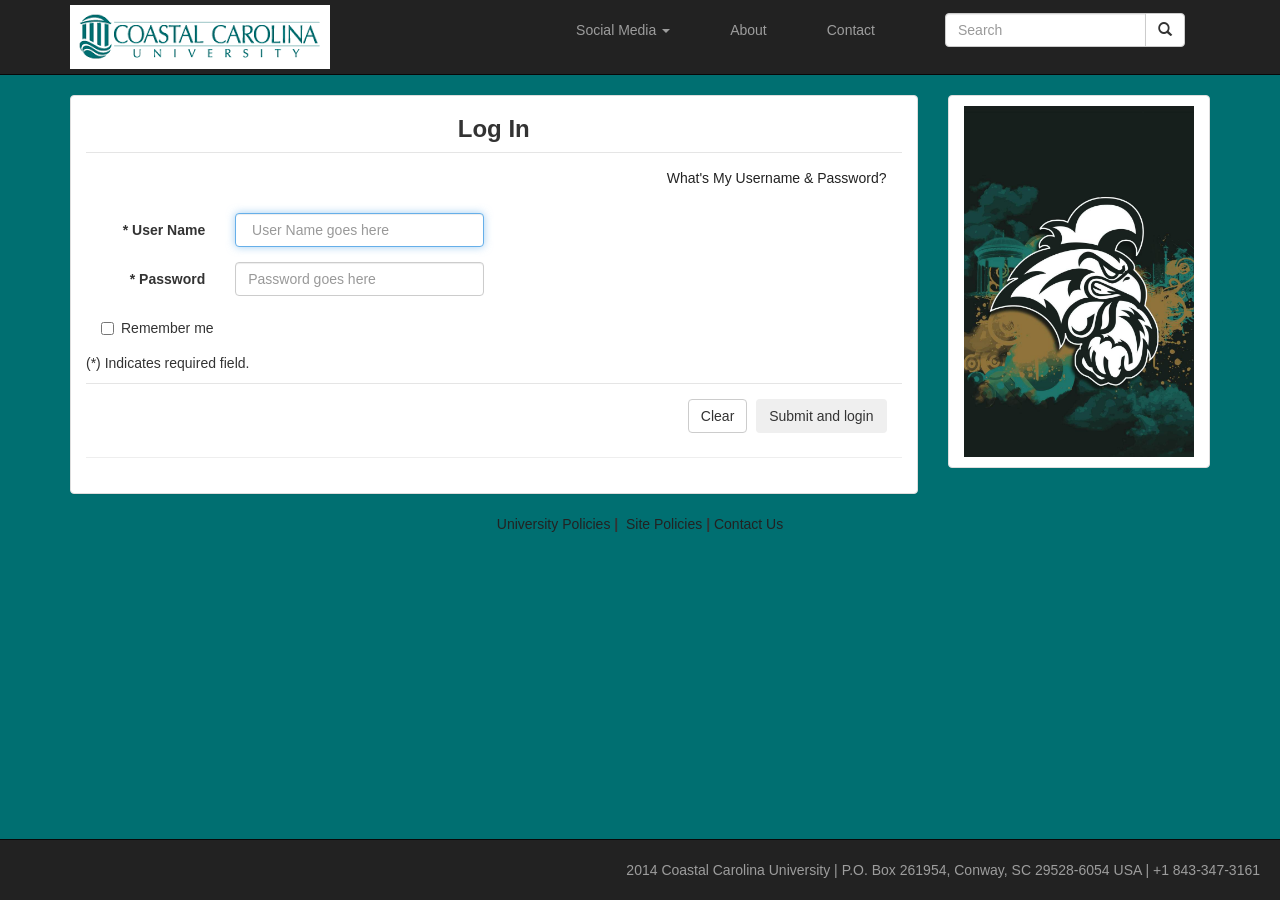
<file: formswebapp/formswebapp/login.html>
<!DOCTYPE html>
<html>

<head>
    <title>User Login</title>
	<meta name="viewport" content="width=device-width, initial-scale=1.0">
	<link href  = "css/bootstrap.min.css" rel ="stylesheet">
	<link href  = "css/bootstrap.min.css" rel ="stylesheet">
	<link rel="stylesheet" type="text/css" href="styles/tasks4.css" media="screen"/>
    <script src="http://ajax.googleapis.com/ajax/libs/jquery/1.10.2/jquery.min.js"></script>
	
	<script src="js/bootstrap.js"></script>
	<script>
        $(document).ready(function() {
                    //alert("running script");
					//alert(document.cookie);
					
                 
				
                    $("#btnLogin").click(function() {
                            alert("clicked");
                            var loginName = document.getElementById("t_loginName").value;
                            var loginPass = document.getElementById("t_loginPass").value;
                            var dataObj = "loginName=" + loginName + "&" + "loginPass=" + loginPass;
                            //alert("Sending: " + dataObj);
							
							
                            var theUrl = "http://localhost:8080/formswebapp/resources/authsession";
                            $.ajax({
                                url: theUrl,
                                type: "POST",
                                dataType: "text",
                                contentType: "application/x-www-form-urlencoded",
                                data: dataObj,

                                success: function(result, status, jqxhr) {
                                    //alert("success: " + status);

                                    var token = JSON.parse(result);
                                    //alert(token);
									var e = new Date;
									e.setTime(e.getTime()+(60*60*1000));
									var expires = "; expires="+e.toGMTString();
									document.cookie = "token="+token+expires;
									
									
                                    var output = "<h3>Logged In</h3>";
									alert("Logging in...")
									window.location.href = "http://localhost:8080/formswebapp/user.html"

                                },
                                error: function(xhr, status, errorThrown) {
                                    //alert("error: " + status + " e: " + errorThrown);
									alert("Can't log in! "+errorThrown);
                                }
                            });

                       });

  });                 				
	</script>
</head>

<body>
	<div class = "navbar navbar-inverse navbar-static-top">
		<div class="container">
			<div class = "navbar-header">
			<div class="tut-container-img">
						<img class="img-responsive" src="cculogo.png" alt="">
					
					</div>
				
			
				<button class = "navbar-toggle" data-toggle = "collapse" data-target = ".navHeaderCollapse">
					<span class = "icon-bar"></span>
					<span class = "icon-bar"></span>
					<span class = "icon-bar"></span>
				</button><!--Create button for mobile site-->
			</div>
			<div class = "collapse navbar-collapse navHeaderCollapse">
				<ul class = "nav navbar-nav navbar-right">
					
					
					
					<li class = "dropdown">
						<a href = "#" class = "dropdown-toggle" data-toggle ="dropdown">Social Media <b class="caret"></b></a>
						<ul class = "dropdown-menu">
							<li><a href = "http://twitter.com">Twitter</a></li>
							<li><a href = "http://facebook.com">Facebook</a></li>
							<li><a href = "https://plus.google.com/">Google+</a></li>
							<li><a href = "http://instagram.com">Instagram</a></li>
						</ul>
					</li>
					<li><a href = "#about" data-toggle ="modal">About</a></li>
					<li><a href = "#contact" data-toggle ="modal">Contact</a></li>
					<li>
						<form class="navbar-form" role="search">
						<div class="input-group">
							<input type="text" class="form-control" placeholder="Search" name="srch-term" id="srch-term">
							<div class="input-group-btn">
								<button class="btn btn-default" type="submit"><i class="glyphicon glyphicon-search"></i></button>
							</div>
						</div>
						</form>
					</li>
				</ul>
			</div>	
		</div>
	</div>
	<div id ="login">
	<div class ="container">
		<div class = "row">
			<div class = "col-lg-9">
				<div class ="panel panel-default">
					<div class ="panel-body">
						<div class= "page-header">
						<p></p>
						
						<h3><b>Log In</b></h3>
						<div class = "modal-footer"><a href="https://www.coastal.edu/search/pin" target="_blank">What's My Username &amp; Password?</a></div>
						
						
						<p></p>
						
						<form class="form-horizontal" role="form" autocomplete="on" >
							<div class="form-group">
								<label for="Name" class="col-lg-2 control-label">* User Name</label>
								<div class="col-sm-4">
									<input type="text" class ="form-control" id="t_loginName" placeholder=" User Name goes here" autofocus required  >
								</div>
							</div>
							
							<div class="form-group">
								<label for="text" class="col-lg-2 control-label">* Password</label>
								<div class="col-sm-4">
									<input type="text" class ="form-control" id="t_loginPass" placeholder="Password goes here" required >
								</div>
							</div>
							
							<div class="form-group">
							<div class="checkbox">
									<label><input type="checkbox">Remember me</label>
								</div>
							</div>
							<p>(*) Indicates required field.</p>
							
							<div class = "modal-footer">
								<button class = "btn btn-default" type="reset">Clear</button>
								<button class ="btn btn-inverse" id="btnLogin" type="button"> Submit and login</button>
							</div>	
						</form>
						</div>
					</div>
				</div>	
			</div>	
			<div class = "col-lg-3">
				<div class="list-group">
					<a href ="#" class ="list-group-item">
						<p class= "list-group-item-text">
						
							<img src="img/chant.jpg">
						
						</p>
					</a>
				</div>
			</div>
		</div>
	</div>
	</div>
	<div id="footerlinks">    
	  <a href="http://www.coastal.edu/policies">University Policies&nbsp</a><b>|</b>
	  <a href="http://www.coastal.edu/sitepolicies/index.html">&nbspSite Policies&nbsp</a><b>|</b>
	  <a href="http://www.coastal.edu/contactus/index.html">Contact Us</a>         
    </div>
	<!--Footer-->
	<div class = "navbar navbar-inverse navbar-fixed-bottom">
		<div>
			<p class = "navbar-text pull-right">2014 Coastal Carolina University | P.O. Box 261954, Conway, SC 29528-6054 USA | +1 843-347-3161</p>
		</div>
	</div>
</body>

</html>
</file>
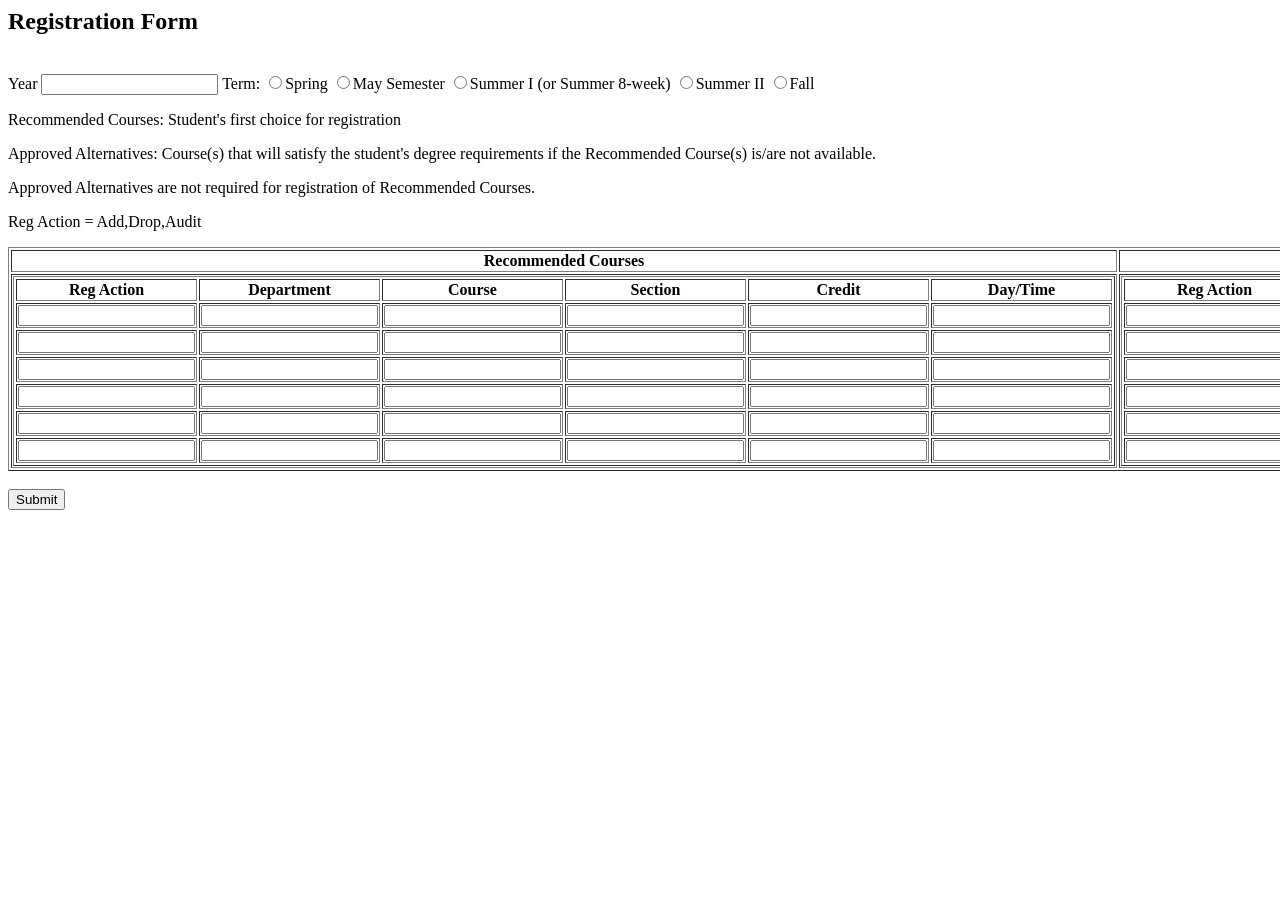
<file: formswebapp/formswebapp/registration.html>
<html>
<head>
<title>Registration Form</title>
<script src="http://ajax.googleapis.com/ajax/libs/jquery/1.10.2/jquery.min.js">
</script>
<script>
$(document).ready( function() {
	alert("ready");
	var studid;
	$.ajax({ 
		url: "http://localhost8080/formswebapp/resources/user",
		type: "GET",
		dataType: "text",
		contentType: "application/x-www-form-urlencoded",
		data: theData,
		
		success: function(result,status,jqxhr) {
			alert("success");
			var array = JSON.parse(result);
			var stud = array[0];
			var output = "Last name: " + stud.lastName + " First name: " + stud.firstName + " Middle name: " + stud.middleName
			+ "\n" + "Student ID: " + stud.id + " Telephone number: " + stud.telephone 
			+ "\n" + "Local address: " + stud.streetAddress
			+ "\n" + "City: " + stud.city + " State: " + stud.state + " Zip code: " + stud.zip
			+ "\n" + "Major: " + stud.major + " Minor: " + stud.minor + "Catalog Year: " + stud.catalogYear;
			$("#studentinfo").html(output);
		},
		error: function(xhr, status, errorThrown) {
			$("#studentinfo").html("Error:" + xhr.status + " " + xhr.statusText);
		}
	});

	$("#submit").click(function(){
		var year = document.getElementById("year").value;
		var term = $("input[name=term]:checked").val();
		//reg table
		var reg1 = document.getElementById("reg1").value;
		var reg2 = document.getElementById("reg2").value;
		var reg3 = document.getElementById("reg3").value;
		var reg4 = document.getElementById("reg4").value;
		var reg5 = document.getElementById("reg5").value;
		var reg6 = document.getElementById("reg6").value;
		var dept1 = document.getElementById("dept1").value;
		var dept2 = document.getElementById("dept2").value;
		var dept3 = document.getElementById("dept3").value;
		var dept4 = document.getElementById("dept4").value;
		var dept5 = document.getElementById("dept5").value;
		var dept6 = document.getElementById("dept6").value;
		var course1 = document.getElementById("course1").value;
		var course2 = document.getElementById("course2").value;
		var course3 = document.getElementById("course3").value;
		var course4 = document.getElementById("course4").value;
		var course5 = document.getElementById("course5").value;
		var course6 = document.getElementById("course6").value;
		var section1 = document.getElementById("section1").value;
		var section2 = document.getElementById("section2").value;
		var section3 = document.getElementById("section3").value;
		var section4 = document.getElementById("section4").value;
		var section5 = document.getElementById("section5").value;
		var section6 = document.getElementById("section6").value;
		var credit1 = document.getElementById("credit1").value;
		var credit2 = document.getElementById("credit2").value;
		var credit3 = document.getElementById("credit3").value;
		var credit4 = document.getElementById("credit4").value;
		var credit5 = document.getElementById("credit5").value;
		var credit6 = document.getElementById("credit6").value;
		var time1 = document.getElementById("time1").value;
		var time2 = document.getElementById("time2").value;
		var time3 = document.getElementById("time3").value;
		var time4 = document.getElementById("time4").value;
		var time5 = document.getElementById("time5").value;
		var time6 = document.getElementById("time6").value;
		//alt table
		var reg1 = document.getElementById("reg11").value;
		var reg2 = document.getElementById("reg12").value;
		var reg3 = document.getElementById("reg13").value;
		var reg4 = document.getElementById("reg14").value;
		var reg5 = document.getElementById("reg15").value;
		var reg6 = document.getElementById("reg16").value;
		var dept1 = document.getElementById("dept11").value;
		var dept2 = document.getElementById("dept12").value;
		var dept3 = document.getElementById("dept13").value;
		var dept4 = document.getElementById("dept14").value;
		var dept5 = document.getElementById("dept15").value;
		var dept6 = document.getElementById("dept16").value;
		var course1 = document.getElementById("course11").value;
		var course2 = document.getElementById("course12").value;
		var course3 = document.getElementById("course13").value;
		var course4 = document.getElementById("course14").value;
		var course5 = document.getElementById("course15").value;
		var course6 = document.getElementById("course16").value;
		var section1 = document.getElementById("section11").value;
		var section2 = document.getElementById("section12").value;
		var section3 = document.getElementById("section13").value;
		var section4 = document.getElementById("section14").value;
		var section5 = document.getElementById("section15").value;
		var section6 = document.getElementById("section16").value;
		var credit1 = document.getElementById("credit11").value;
		var credit2 = document.getElementById("credit12").value;
		var credit3 = document.getElementById("credit13").value;
		var credit4 = document.getElementById("credit14").value;
		var credit5 = document.getElementById("credit15").value;
		var credit6 = document.getElementById("credit16").value;
		var time1 = document.getElementById("time11").value;
		var time2 = document.getElementById("time12").value;
		var time3 = document.getElementById("time13").value;
		var time4 = document.getElementById("time14").value;
		var time5 = document.getElementById("time15").value;
		var time6 = document.getElementById("time16").value;

		var theUrl = "http://localhost:8080/formswebapp/resources/registration";
		var theData = "year="+year+"&"+"term="+term+"&"
		+"reg1="+reg1+"&"+"reg2="+reg2+"&"+"reg3="+reg3+"&"+"reg4="+reg4+"&"+"reg5="+reg5+"&"+"reg6="+"&"
		+"dept1="+dept1+"&"+"dept2="+dept2+"&"+"dept3="+dept3+"&"+"dept4="+dept4+"&"+"dept5="+dept5+"&"+"dept6="+dept6+"&"
		+"course1="+course1+"&"+"course2="+course2+"&"+"course3="+course3+"&"+"course4="+course4+"&"+"course5="+course5+"&"+"course6="+course6+"&"
		+"section1="+section1+"&"+"section2="+section2+"&"+"section3="+section3+"&"+"section4="+section4+"&"
		+"section5="+section5+"&"+"section6="+section6+"&"+"credit1="+credit1+"&"+"credit2="+credit2+"&"
		+"credit3="+credit3+"&"+"credit4="+credit4+"&"+"credit5="+credit5+"&"+"credit6="+credit6+"&"
		+"time1="+time1+"&"+"time2="+time2+"&"+"time3="+time3+"&"+"time4="+time4+"&"+"time5="+time5+"&"+"time6="+time6+"&"
		
		+"reg11="+reg11+"&"+"reg12="+reg12+"&"+"reg13="+reg13+"&"+"reg14="+reg14+"&"+"reg15="+reg15+"&"+"reg16="+"&"
		+"dept11="+dept11+"&"+"dept12="+dept12+"&"+"dept13="+dept13+"&"+"dept14="+dept14+"&"+"dept15="+dept15+"&"+"dept16="+dept16+"&"
		+"course11="+course11+"&"+"course12="+course12+"&"+"course13="+course13+"&"+"course14="+course14+"&"+"course15="+course15+"&"+"course16="+course16+"&"
		+"section11="+section11+"&"+"section12="+section12+"&"+"section13="+section13+"&"+"section14="+section14+"&"
		+"section15="+section15+"&"+"section16="+section16+"&"+"credit11="+credit11+"&"+"credit12="+credit12+"&"
		+"credit13="+credit13+"&"+"credit14="+credit14+"&"+"credit15="+credit15+"&"+"credit16="+credit16+"&"
		+"time11="+time11+"&"+"time12="+time12+"&"+"time13="+time13+"&"+"time14="+time14+"&"+"time15="+time15+"&"+"time16="+time16;

		$.ajax({
			url: theUrl,
			type: "POST",
			datatype: "text",
			contentType: "application/x-www-form-urlencoded",
			data: theData,

			success: function(result,status,jqxhr) {
				alert("success");
			},
			error: function(xhr,status,errorThrown) {
				alert("error: "+status+" e: "+errorThrown);
			}
		});
	});
});
</script>
</head>
<body>
	<h2>Registration Form</h2>
	<br>
	Year <input type="text" id="year" value="">
	Term: 
	<input type="radio" name="term" value="1">Spring
	<input type="radio" name="term" value="2">May Semester
	<input type="radio" name="term" value="3">Summer I (or Summer 8-week)
	<input type="radio" name="term" value="4">Summer II
	<input type="radio" name="term" value="5">Fall<br>
	<div id="studentinfo"></div>
	<p>Recommended Courses: Student's first choice for registration</p>
	<p>Approved Alternatives: Course(s) that will satisfy the student's degree requirements if the Recommended Course(s) is/are not available.</p>
	<p>Approved Alternatives are not required for registration of Recommended Courses.</p>
	<p>Reg Action = Add,Drop,Audit</p>
	<table border="1">
		<tr>
			<th>Recommended Courses</th>
			<th>Approved Alternatives</th>
		</tr>
		<tr>
			<td>
			<table border="1">
				<tr>
					<th>Reg Action</th>
					<th>Department</th>
					<th>Course</th>
					<th>Section</th>
					<th>Credit</th>
					<th>Day/Time</th>
				</tr>
				<tr>
					<td><input type="text" id="reg1" value=""></td>
					<td><input type="text" id="dept1" value=""></td>
					<td><input type="text" id="course1" value=""></td>
					<td><input type="text" id="section1" value=""></td>
					<td><input type="text" id="credit1" value=""></td> 
					<td><input type="text" id="time1" value=""></td>
				</tr>
				<tr>
					<td><input type="text" id="reg2" value=""></td>
					<td><input type="text" id="dept2" value=""></td>
					<td><input type="text" id="course2" value=""></td>
					<td><input type="text" id="section2" value=""></td>
					<td><input type="text" id="credit2" value=""></td> 
					<td><input type="text" id="time2" value=""></td>
				</tr>
				<tr>
					<td><input type="text" id="reg3" value=""></td>
					<td><input type="text" id="dept3" value=""></td>
					<td><input type="text" id="course3" value=""></td>
					<td><input type="text" id="section3" value=""></td>
					<td><input type="text" id="credit3" value=""></td> 
					<td><input type="text" id="time3" value=""></td>
				</tr>
				<tr>
					<td><input type="text" id="reg4" value=""></td>
					<td><input type="text" id="dept4" value=""></td>
					<td><input type="text" id="course4" value=""></td>
					<td><input type="text" id="section4" value=""></td>
					<td><input type="text" id="credit4" value=""></td> 
					<td><input type="text" id="time4" value=""></td>
				</tr>
				<tr>
					<td><input type="text" id="reg5" value=""></td>
					<td><input type="text" id="dept5" value=""></td>
					<td><input type="text" id="course5" value=""></td>
					<td><input type="text" id="section5" value=""></td>
					<td><input type="text" id="credit5" value=""></td> 
					<td><input type="text" id="time5" value=""></td>
				</tr>
				<tr>
					<td><input type="text" id="reg6" value=""></td>
					<td><input type="text" id="dept6" value=""></td>
					<td><input type="text" id="course6" value=""></td>
					<td><input type="text" id="section6" value=""></td>
					<td><input type="text" id="credit6" value=""></td> 
					<td><input type="text" id="time6" value=""></td>
				</tr>
			</table>
			</td>
			<td>
			<table border="1">
				<tr>
					<th>Reg Action</th>
					<th>Department</th>
					<th>Course</th>
					<th>Section</th>
					<th>Credit</th>
					<th>Day/Time</th>
				</tr>
				<tr>
					<td><input type="text" id="reg11" value=""></td>
					<td><input type="text" id="dept11" value=""></td>
					<td><input type="text" id="course11" value=""></td>
					<td><input type="text" id="section11" value=""></td>
					<td><input type="text" id="credit11" value=""></td> 
					<td><input type="text" id="time11" value=""></td>
				</tr>
				<tr>
					<td><input type="text" id="reg12" value=""></td>
					<td><input type="text" id="dept12" value=""></td>
					<td><input type="text" id="course12" value=""></td>
					<td><input type="text" id="section12" value=""></td>
					<td><input type="text" id="credit12" value=""></td> 
					<td><input type="text" id="time12" value=""></td>
				</tr>
				<tr>
					<td><input type="text" id="reg13" value=""></td>
					<td><input type="text" id="dept13" value=""></td>
					<td><input type="text" id="course13" value=""></td>
					<td><input type="text" id="section13" value=""></td>
					<td><input type="text" id="credit13" value=""></td> 
					<td><input type="text" id="time13" value=""></td>
				</tr>
				<tr>
					<td><input type="text" id="reg14" value=""></td>
					<td><input type="text" id="dept14" value=""></td>
					<td><input type="text" id="course14" value=""></td>
					<td><input type="text" id="section14" value=""></td>
					<td><input type="text" id="credit14" value=""></td> 
					<td><input type="text" id="time14" value=""></td>
				</tr>
				<tr>
					<td><input type="text" id="reg15" value=""></td>
					<td><input type="text" id="dept15" value=""></td>
					<td><input type="text" id="course15" value=""></td>
					<td><input type="text" id="section15" value=""></td>
					<td><input type="text" id="credit15" value=""></td> 
					<td><input type="text" id="time15" value=""></td>
				</tr>
				<tr>
					<td><input type="text" id="reg16" value=""></td>
					<td><input type="text" id="dept16" value=""></td>
					<td><input type="text" id="course16" value=""></td>
					<td><input type="text" id="section16" value=""></td>
					<td><input type="text" id="credit16" value=""></td> 
					<td><input type="text" id="time16" value=""></td>
				</tr>
			</table>
			</td>
		</tr>
	</table>
	<br><button type="button" id="submit">Submit</button>
</body>
</html>
</file>
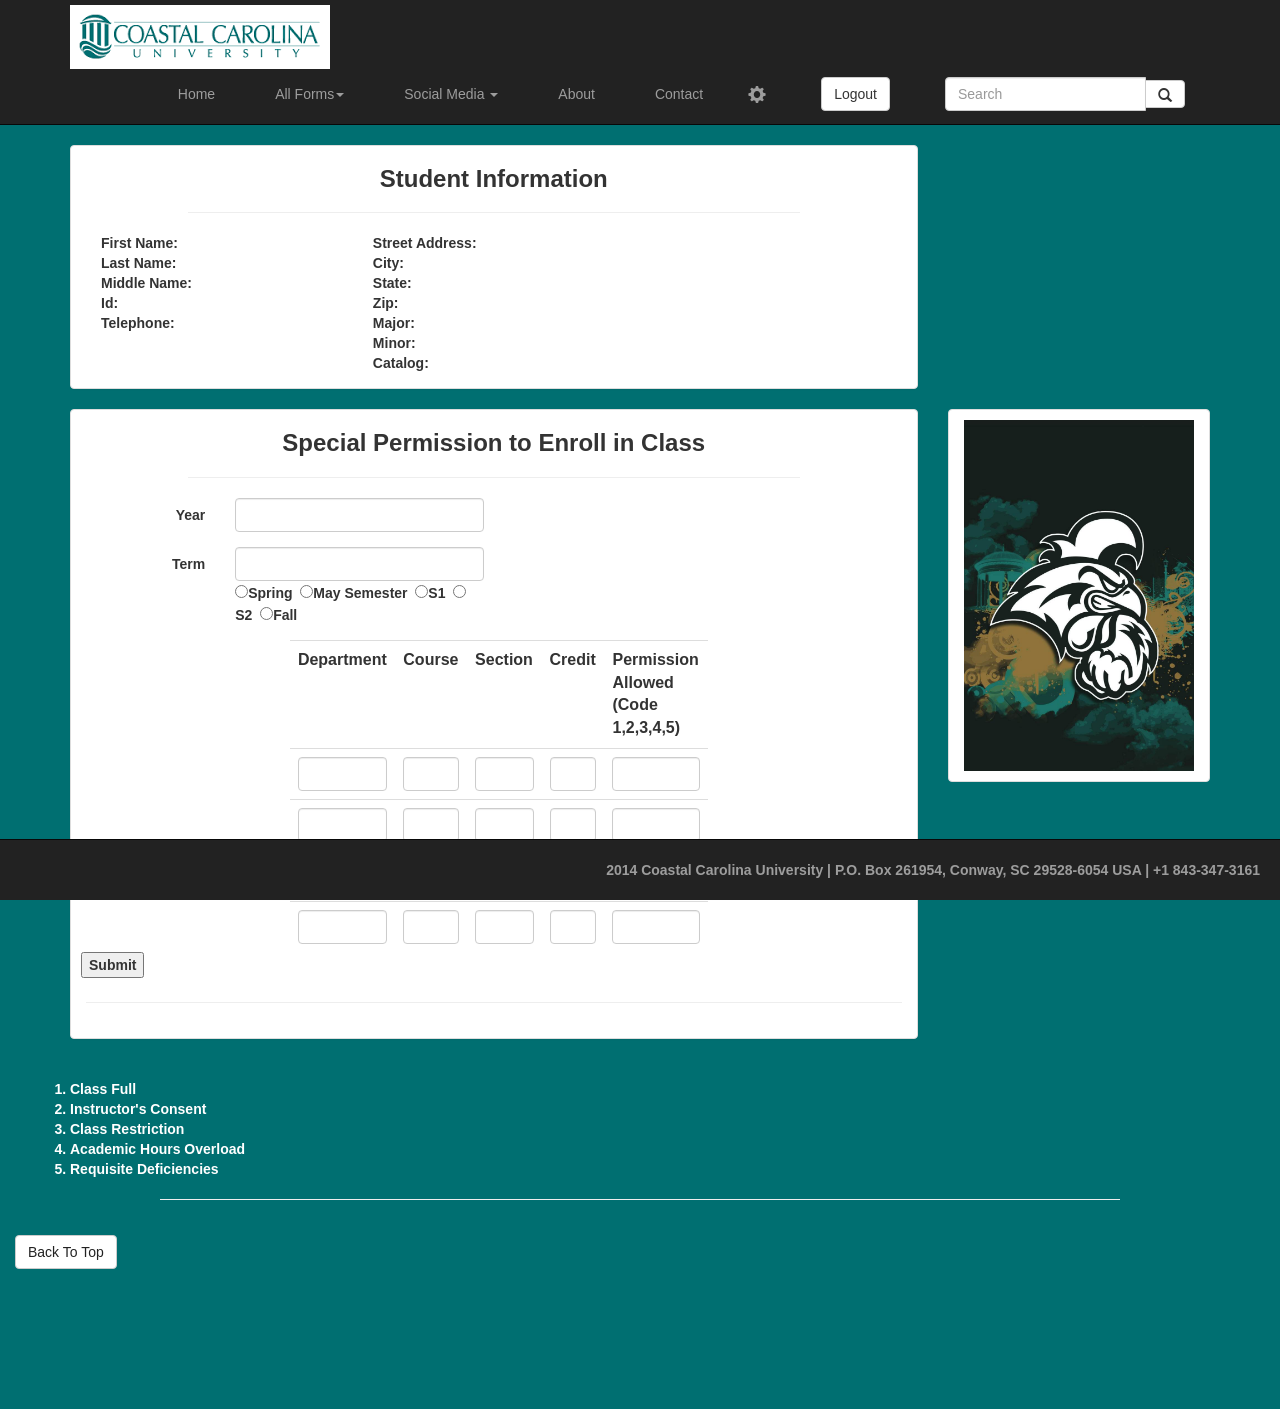
<file: formswebapp/formswebapp/specialpermission.html>
<html>
<head>
<title>Special Permission Request</title>
	<meta name="viewport" content="width=device-width, initial-scale=1.0">
	<link href  = "css/bootstrap.min.css" rel ="stylesheet">
	<link href  = "css/bootstrap.min.css" rel ="stylesheet">
	<link rel="stylesheet" type="text/css" href="styles/tasks4.css" media="screen"/>
	<script src="http://ajax.googleapis.com/ajax/libs/jquery/1.10.2/jquery.min.js"></script>
	
	<script src="js/bootstrap.js"></script>
	<A NAME="top">
<script>
$(document).ready( function() {
	alert("ready");
	var studId;	
	var c = document.cookie;
	var theData;
	$.ajax({ 
		url: "http://localhost:8080/formswebapp/resources/user/" + c,
		type: "GET",
		dataType: "text",
		contentType: "application/x-www-form-urlencoded",
		
		success: function(result,status,jqxhr) {
			alert("success");
			var array = JSON.parse(result);
			var stud = array[0];
			/**var output = "Last name: " + stud.lastName + " First name: " + stud.firstName + " Middle name: " + stud.middleName
			+ "\n" + "Student ID: " + stud.id + " Telephone number: " + stud.telephone 
			+ "\n" + "Local address: " + stud.streetAddress
			+ "\n" + "City: " + stud.city + " State: " + stud.state + " Zip code: " + stud.zip
			+ "\n" + "Major: " + stud.major + " Minor: " + stud.minor + "Catalog Year: " + stud.catalogYear;**/
			studId = stud.id;
			//$("#studentinfo").html(output);
			$("#firstName").append(stud.firstName);
			$("#lastName").append(stud.lastName);
			$('#middleName').append(stud.middleName);
			$('#id').append(stud.id);
			$('#telephone').append(stud.telephone);
			$('#streetAddress').append(stud.streetAddress);
			$('#city').append(stud.city);
			$('#state').append(stud.state);
			$('#zip').append(stud.zip);
			$('#major').append(stud.major);
			$('#minor').append(stud.minor);
			$('#catalogYear').append(stud.catalogYear);
		},
		error: function(xhr, status, errorThrown) {
			$("#studentinfo").html("Error:" + xhr.status + " " + xhr.statusText);
		}
	});

	$("#submit").click(function(){
		var year = document.getElementById("year").value;
		var term = $("input[name=term]:checked").val();
		var dept1 = document.getElementById("dept1").value;
		var dept2 = document.getElementById("dept2").value;
		var dept3 = document.getElementById("dept3").value;
		var dept4 = document.getElementById("dept4").value;
		var course1 = document.getElementById("course1").value;
		var course2 = document.getElementById("course2").value;
		var course3 = document.getElementById("course3").value;
		var course4 = document.getElementById("course4").value;
		var section1 = document.getElementById("section1").value;
		var section2 = document.getElementById("section2").value;
		var section3 = document.getElementById("section3").value;
		var section4 = document.getElementById("section4").value;
		var credit1 = document.getElementById("credit1").value;
		var credit2 = document.getElementById("credit2").value;
		var credit3 = document.getElementById("credit3").value;
		var credit4 = document.getElementById("credit4").value;
		var permission1 = document.getElementById("permission1").value;
		var permission2 = document.getElementById("permission2").value;
		var permission3 = document.getElementById("permission3").value;
		var permission4 = document.getElementById("permission4").value;

		var theUrl = "http://localhost:8080/formswebapp/resources/specialpermission";

		var theData = "year="+year+"&"+"term="+term+"&"+"dept1="+dept1+"&"+"dept2="+dept2+"&"
		+"dept3="+dept3+"&"+"dept4="+dept4+"&"+"course1="+course1+"&"+"course2="+course2+"&"
		+"course3="+course3+"&"+"course4="+course4+"&"+"section1="+section1+"&"+"section2="+section2+"&"
		+"section3="+section3+"&"+"section4="+section4+"&"+"credit1="+credit1+"&"+"credit2="+credit2+"&"
		+"credit3="+credit3+"&"+"credit4="+credit4+"&"+"permission1="+permission1+"&"+"permission2="+permission2+"&"
		+"permission3="+permission3+"&"+"permission4="+permission4+"&"+"studId="+studId;

		$.ajax({
			url: theUrl,
			type: "POST",
			datatype: "text",
			contentType: "application/x-www-form-urlencoded",
			data: theData,

			success: function(result,status,jqxhr) {
				alert("success");
			},
			error: function(xhr,status,errorThrown) {
				alert("error: "+status+" e: "+errorThrown);
			}
		});
	});
});
</script>
</head>
<body>
<!--Header-->
	<div class = "navbar navbar-inverse navbar-static-top">
		<div class="container">
			<div class = "navbar-header">
				<div class="tut-container-img">
						<img class="img-responsive" src="cculogo.png" alt=""></a>
					</div>
						
				<button class = "navbar-toggle" data-toggle = "collapse" data-target = ".navHeaderCollapse">
					<span class = "icon-bar"></span>
					<span class = "icon-bar"></span>
					<span class = "icon-bar"></span>
				</button><!--Create button for mobile site-->
			</div>
			<div class = "collapse navbar-collapse navHeaderCollapse">
				<ul class = "nav navbar-nav navbar-right">
					<li><a href = "user.html">Home</a></li>
					
					<li class = "dropdown">
						<a href = "#" class = "dropdown-toggle" data-toggle ="dropdown">All Forms<b class="caret"></b></a>
						<ul class = "dropdown-menu">
							<li><a href = "courserepeat.html">Course Repeat Form</a></li>
							<li><a href = "coursesub.html">Course Substitution Form</a></li>
							<li><a href = "transcript.html"> Transcript Form</a></li>
							<li><a href = "specialpermission.html"> Special Permission Form</a></li>
						</ul>
					</li>
					
					<li class = "dropdown">
						<a href = "#" class = "dropdown-toggle" data-toggle ="dropdown">Social Media <b class="caret"></b></a>
						<ul class = "dropdown-menu">
							<li><a href = "http://twitter.com">Twitter</a></li>
							<li><a href = "http://facebook.com">Facebook</a></li>
							<li><a href = "https://plus.google.com/">Google+</a></li>
							<li><a href = "http://instagram.com">Instagram</a></li>
						</ul>
					</li>
					<li><a href = "#about" data-toggle ="modal">About</a></li>
					<li><a href = "#contact" data-toggle ="modal">Contact</a></li>
					<li>
						<a class="navbar-brand" href="setting.html">
							<i class="glyphicon glyphicon-cog"></i>
						</a>
					</li>
					<li>
						<button type="button" id="btnLogout" class="btn btn-default navbar-btn">Logout</button
					</li>
					<li>
						<form class="navbar-form" role="search">
						<div class="input-group">
							<input type="text" class="form-control" placeholder="Search" name="srch-term" id="srch-term">
							<div class="input-group-btn">
								<button class="btn btn-default" type="search"><i class="glyphicon glyphicon-search"></i></button>
							</div>
						</div>
						</form>
						
					</li>

				</ul>
			</div>	
		</div>
	</div>
	
	<!--Student Info-->
	<div class = "container">
		<div class = "row">
			<div class = "col-lg-9">
				<div class ="panel panel-default">
					<div class ="panel-body">
					<p></p>
					<h3><b>Student Information</b></h3>
					<hr>
					<div=class="container">
						<div class = "column">
							<div class = "col-xs-6 col-md-4">
								<div id="firstName"><b>First Name:</b>&nbsp </div>	
								<div id="lastName"><b>Last Name:</b>&nbsp</div>
								<div id="middleName"><b>Middle Name:</b>&nbsp</div>	
								<div id="id"><b>Id:</b>&nbsp</div>
								<div id="telephone"><b>Telephone:</b>&nbsp</div>	
							</div>
							<div class = "col-xs-6 col-md-4">
								<div id="streetAddress"><b>Street Address:</b>&nbsp</div>
								<div id="city"><b>City:</b>&nbsp</div>	
								<div id="state"><b>State:</b>&nbsp</div>
								<div id="zip"><b>Zip:</b>&nbsp</div>	
								<div id="major"><b>Major:</b>&nbsp</div>
								<div id="minor"><b>Minor:</b>&nbsp</div>	
								<div id="catalogYear"><b>Catalog:</b>&nbsp</div>
							</div>
						</div>			
					</div>	
				</div>
			</div>
			
		</div>	
	</div>
		
	
	<div class="container1">	
		<div class = "container">
			<div class = "row">
				<div class = "col-lg-9">
					<div class ="panel panel-default">
						<div class ="panel-body">
							<div class= "page-header">
							<p></p>
							<h3><b>Special Permission to Enroll in Class<b></h3>
							<hr>
							<!--Start form-->
							<form class="form-horizontal" role="form" autocomplete="on" >
								<div class="form-group">
									<label for="year" class="col-lg-2 control-label">Year </label>
									<div class="col-sm-4">
										<input type="text" class ="form-control" id="year" value=""required>								
									</div>
								</div>
								
								<div class="form-group">
									<label for="grade" class="col-lg-2 control-label">Term</label>
									<div class="col-sm-4">
										<input type="text" class ="form-control" id="yearfirst" value="" required>
										<input type="radio" name="firstterm" value="1">Spring&nbsp
										<input type="radio" name="firstterm" value="2">May Semester&nbsp
										<input type="radio" name="firstterm" value="3">S1&nbsp
										<input type="radio" name="firstterm" value="4">S2&nbsp
										<input type="radio" name="firstterm" value="5">Fall<br>
									</div>
								</div>
								
								<div class="form-group">
									<div class="table-responsive">
										<table class="table table-hover">						
											<tr>
												<th>Department</th>
												<th>Course</th>
												<th>Section</th>
												<th>Credit</th>
												<th>Permission Allowed (Code 1,2,3,4,5)</th>
											</tr>
									
										
											<tr>
												<td><input type="text" class ="form-control" id="dept1" value=""></td>
												<td><input type="text" class ="form-control" id="course1" value=""></td>
												<td><input type="text" class ="form-control" id="section1" value=""></td>
												<td><input type="text" class ="form-control" id="credit1" value=""></td>
												<td><input type="text" class ="form-control"id="permission1" value=""></td> 
											</tr>
											<tr>
												<td><input type="text" class ="form-control" id="dept2" value=""></td>
												<td><input type="text" class ="form-control" id="course2" value=""></td>
												<td><input type="text" class ="form-control" id="section2" value=""></td>
												<td><input type="text" class ="form-control" id="credit2" value=""></td>
												<td><input type="text" class ="form-control" id="permission2" value=""></td> 
											</tr>
											<tr>
												<td><input type="text" class ="form-control" id="dept3" value=""></td>
												<td><input type="text" class ="form-control" id="course3" value=""></td>
												<td><input type="text" class ="form-control" id="section3" value=""></td>
												<td><input type="text" class ="form-control" id="credit3" value=""></td>
												<td><input type="text" class ="form-control" id="permission3" value=""></td> 
											</tr>
											<tr>
												<td><input type="text" class ="form-control" id="dept4" value=""></td>
												<td><input type="text" class ="form-control" id="course4" value=""></td>
												<td><input type="text" class ="form-control" id="section4" value=""></td>
												<td><input type="text" class ="form-control" id="credit4" value=""></td>
												<td><input type="text" class ="form-control"id="permission4" value=""></td> 
											</tr>
										</table>
									
										<button type="button" id="submit" >Submit</button>
									</div>
								</div>
							</form>
							<!--End form-->
							
							</div>
						</div>
					</div>
				</div>	
				<div class = "col-lg-3">
				<div class="list-group">
					<a href ="#" class ="list-group-item">
						<p class= "list-group-item-text">
						<img src="img/chant.jpg">
						</p>
					</a>
				</div>
				</div>
			</div>
		</div>	
					
			
			
			
				</div>
		<ol>
		<br>
			<li>Class Full</li>
			<li>Instructor's Consent</li>
			<li>Class Restriction</li>
			<li>Academic Hours Overload</li>
			<li>Requisite Deficiencies</li>
		</ol>
		<p></p>
	
		
		<hr>					
		<p></p>						
		
	</div>	
			
	<p></p>
	<div id= "btt">	
	<A HREF="#top" class="btn btn-default">Back To Top</A>
	</div>
	<!--Footer-->
	<div class = "navbar navbar-inverse navbar-fixed-bottom">
		<div>
			<p class = "navbar-text pull-right">2014 Coastal Carolina University | P.O. Box 261954, Conway, SC 29528-6054 USA | +1 843-347-3161</p>
		</div>
	</div>
	
	
</body>
</html>
</file>
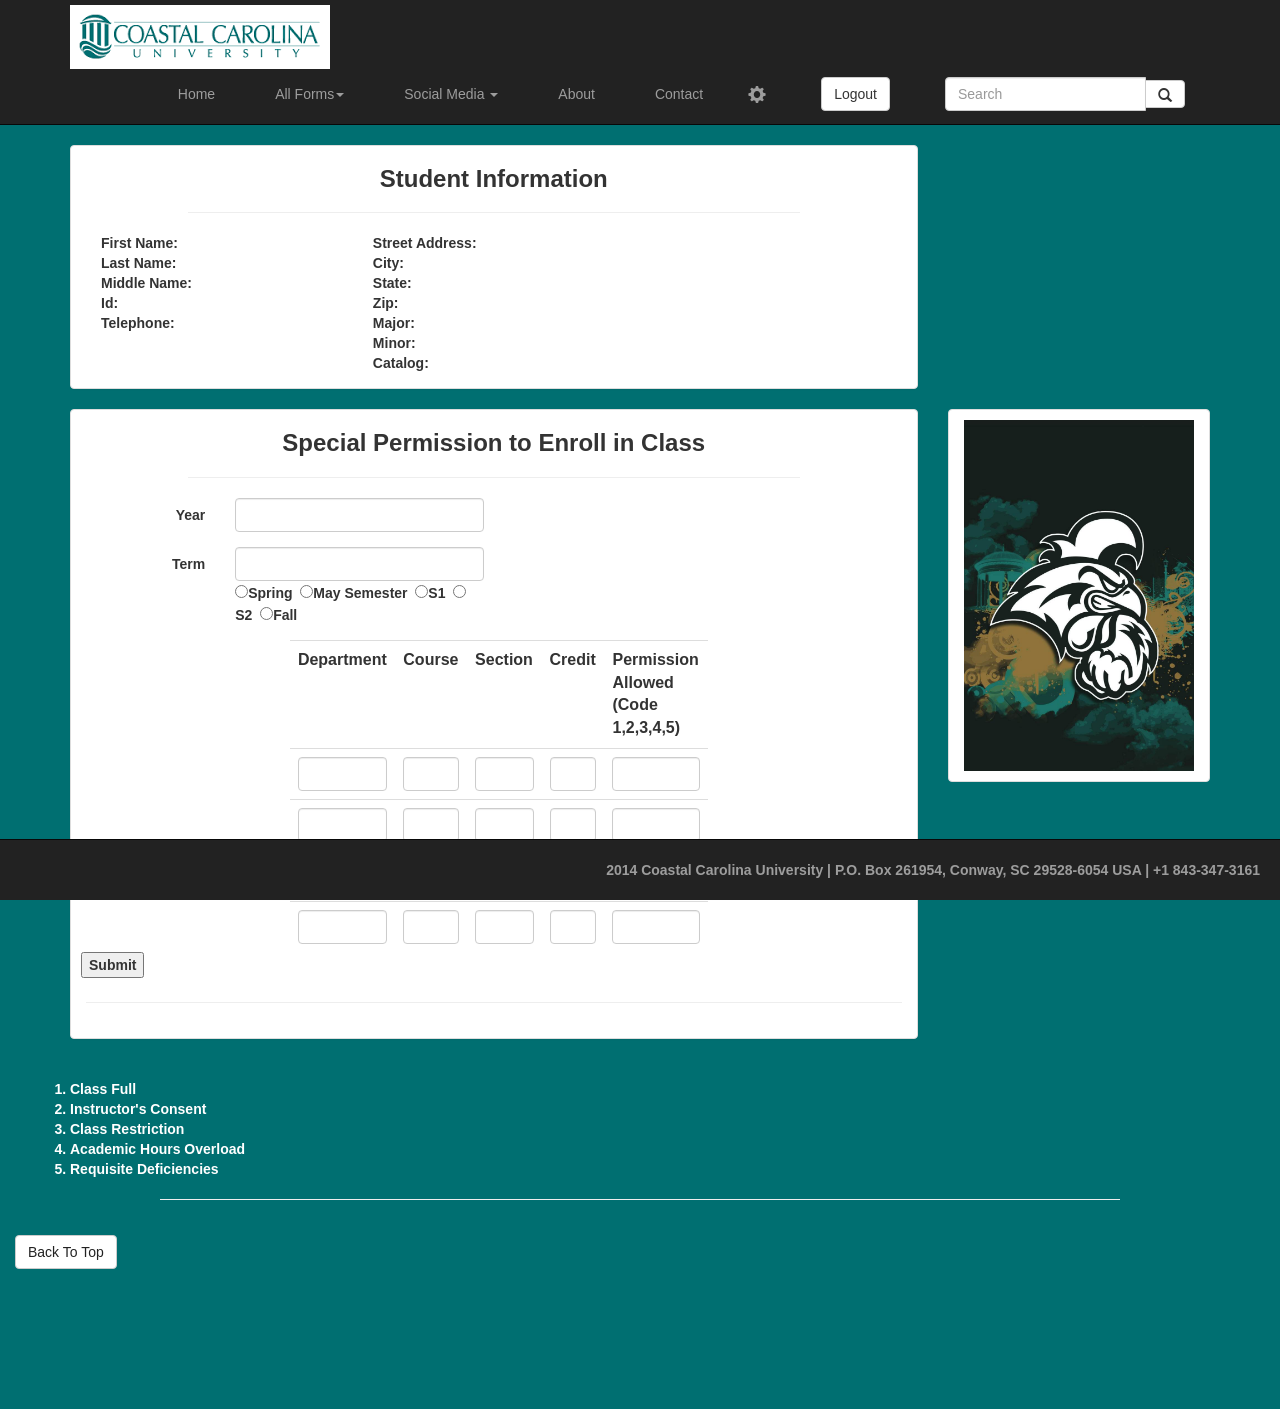
<file: formswebapp/formswebapp/specialpermissionedit.html>
<html>
<head>
<title>Special Permission Request</title>
	<meta name="viewport" content="width=device-width, initial-scale=1.0">
	<link href  = "css/bootstrap.min.css" rel ="stylesheet">
	<link href  = "css/bootstrap.min.css" rel ="stylesheet">
	<link rel="stylesheet" type="text/css" href="styles/tasks4.css" media="screen"/>
	<script src="http://ajax.googleapis.com/ajax/libs/jquery/1.10.2/jquery.min.js"></script>
	
	<script src="js/bootstrap.js"></script>
	<A NAME="top">
<script>

function getParameterByName(name) {
    name = name.replace(/[\[]/, "\\[").replace(/[\]]/, "\\]");
    var regex = new RegExp("[\\?&]" + name + "=([^&#]*)"),
        results = regex.exec(location.search);
    return results === null ? "" : decodeURIComponent(results[1].replace(/\+/g, " "));
}

$(document).ready( function() {
	
	var studid;	
	var c = document.cookie;
	var id = getParameterByName('id');
	var theData;
	$.ajax({ 
		url: "http://localhost8080/formswebapp/resources/user/" + c,
		type: "GET",
		dataType: "text",
		contentType: "application/x-www-form-urlencoded",
		
		success: function(result,status,jqxhr) {
			alert("success");
			var array = JSON.parse(result);
			var stud = array[0];
			/**var output = "Last name: " + stud.lastName + " First name: " + stud.firstName + " Middle name: " + stud.middleName
			+ "\n" + "Student ID: " + stud.id + " Telephone number: " + stud.telephone 
			+ "\n" + "Local address: " + stud.streetAddress
			+ "\n" + "City: " + stud.city + " State: " + stud.state + " Zip code: " + stud.zip
			+ "\n" + "Major: " + stud.major + " Minor: " + stud.minor + "Catalog Year: " + stud.catalogYear;**/
			studid = stud.id;
			//$("#studentinfo").html(output);
			$("#firstName").append(stud.firstName);
			$("#lastName").append(stud.lastName);
			$('#middleName').append(stud.middleName);
			$('#id').append(stud.id);
			$('#telephone').append(stud.telephone);
			$('#streetAddress').append(stud.streetAddress);
			$('#city').append(stud.city);
			$('#state').append(stud.state);
			$('#zip').append(stud.zip);
			$('#major').append(stud.major);
			$('#minor').append(stud.minor);
			$('#catalogYear').append(stud.catalogYear);
		},
		error: function(xhr, status, errorThrown) {
			$("#studentinfo").html("Error:" + xhr.status + " " + xhr.statusText);
		}
	});

	$.ajax({
		url: "http://localhost:8080/formswebapp/resources/specialpermission/" + id,
		type: "GET",
		dataType: "text",
		contentType: "application/x-www-form-urlencoded",
	
			success: function(result,status,jqxhr) {
			
				var array1 = JSON.parse(result);
				var array = array1[0];
				
			
				$("#year").val(array.year);
				$("#dept1").val(array.dept1);
				$("#dept2").val(array.dept2);
				$("#dept3").val(array.dept3);
				$("#dept4").val(array.dept4);
				$("#course1").val(array.course1);
				$("#course2").val(array.course2);
				$("#course3").val(array.course3);
				$("#course4").val(array.course4);
				$("#section1").val(array.section1);
				$("#section2").val(array.section2);
				$("#section3").val(array.section3);
				$("#section4").val(array.section4);
				$("#credit1").val(array.credit1);
				$("#credit2").val(array.credit2);
				$("#credit3").val(array.credit3);
				$("#credit4").val(array.credit4);
				$("#permission1").val(array.permission1);
				$("#permission2").val(array.permission2);
				$("#permission3").val(array.permission3);
				$("#permission4").val(array.permission4);
				
				
			
				
				
			},
			error: function(xhr, status, errorThrown) {
					alert(xhr.status + " " + xhr.statusText);
			}
		});
	
	
	$("#submit").click(function(){
		var year = document.getElementById("year").value;
		var term = $("input[name=term]:checked").val();
		var dept1 = document.getElementById("dept1").value;
		var dept2 = document.getElementById("dept2").value;
		var dept3 = document.getElementById("dept3").value;
		var dept4 = document.getElementById("dept4").value;
		var course1 = document.getElementById("course1").value;
		var course2 = document.getElementById("course2").value;
		var course3 = document.getElementById("course3").value;
		var course4 = document.getElementById("course4").value;
		var section1 = document.getElementById("section1").value;
		var section2 = document.getElementById("section2").value;
		var section3 = document.getElementById("section3").value;
		var section4 = document.getElementById("section4").value;
		var credit1 = document.getElementById("credit1").value;
		var credit2 = document.getElementById("credit2").value;
		var credit3 = document.getElementById("credit3").value;
		var credit4 = document.getElementById("credit4").value;
		var permission1 = document.getElementById("permission1").value;
		var permission2 = document.getElementById("permission2").value;
		var permission3 = document.getElementById("permission3").value;
		var permission4 = document.getElementById("permission4").value;

		var theUrl = "http://localhost:8080/formswebapp/resources/specialpermission";

		var theData = "year="+year+"&"+"term="+term+"&"+"dept1="+dept1+"&"+"dept2="+dept2+"&"
		+"dept3="+dept3+"&"+"dept4="+dept4+"&"+"course1="+course1+"&"+"course2="+course2+"&"
		+"course3="+course3+"&"+"course4="+course4+"&"+"section1="+section1+"&"+"section2="+section2+"&"
		+"section3="+section3+"&"+"section4="+section4+"&"+"credit1="+credit1+"&"+"credit2="+credit2+"&"
		+"credit3="+credit3+"&"+"credit4="+credit4+"&"+"permission1="+permission1+"&"+"permission2="+permission2+"&"
		+"permission3="+permission3+"&"+"permission4="+permission4+"&"+"studId="+studId;

		$.ajax({
			url: theUrl,
			type: "POST",
			datatype: "text",
			contentType: "application/x-www-form-urlencoded",
			data: theData,

			success: function(result,status,jqxhr) {
				alert("success");
			},
			error: function(xhr,status,errorThrown) {
				alert("error: "+status+" e: "+errorThrown);
			}
		});
	});
});
</script>
</head>
<body>
<!--Header-->
	<div class = "navbar navbar-inverse navbar-static-top">
		<div class="container">
			<div class = "navbar-header">
				<div class="tut-container-img">
						<img class="img-responsive" src="cculogo.png" alt=""></a>
					</div>
						
				<button class = "navbar-toggle" data-toggle = "collapse" data-target = ".navHeaderCollapse">
					<span class = "icon-bar"></span>
					<span class = "icon-bar"></span>
					<span class = "icon-bar"></span>
				</button><!--Create button for mobile site-->
			</div>
			<div class = "collapse navbar-collapse navHeaderCollapse">
				<ul class = "nav navbar-nav navbar-right">
					<li><a href = "user.html">Home</a></li>
					
					<li class = "dropdown">
						<a href = "#" class = "dropdown-toggle" data-toggle ="dropdown">All Forms<b class="caret"></b></a>
						<ul class = "dropdown-menu">
							<li><a href = "courserepeat.html">Course Repeat Form</a></li>
							<li><a href = "coursesub.html">Course Substitution Form</a></li>
							<li><a href = "transcript.html"> Transcript Form</a></li>
							<li><a href = "specialpermission.html"> Special Permission Form</a></li>
						</ul>
					</li>
					
					<li class = "dropdown">
						<a href = "#" class = "dropdown-toggle" data-toggle ="dropdown">Social Media <b class="caret"></b></a>
						<ul class = "dropdown-menu">
							<li><a href = "http://twitter.com">Twitter</a></li>
							<li><a href = "http://facebook.com">Facebook</a></li>
							<li><a href = "https://plus.google.com/">Google+</a></li>
							<li><a href = "http://instagram.com">Instagram</a></li>
						</ul>
					</li>
					<li><a href = "#about" data-toggle ="modal">About</a></li>
					<li><a href = "#contact" data-toggle ="modal">Contact</a></li>
					<li>
						<a class="navbar-brand" href="setting.html">
							<i class="glyphicon glyphicon-cog"></i>
						</a>
					</li>
					<li>
						<button type="button" id="btnLogout" class="btn btn-default navbar-btn">Logout</button
					</li>
					<li>
						<form class="navbar-form" role="search">
						<div class="input-group">
							<input type="text" class="form-control" placeholder="Search" name="srch-term" id="srch-term">
							<div class="input-group-btn">
								<button class="btn btn-default" type="search"><i class="glyphicon glyphicon-search"></i></button>
							</div>
						</div>
						</form>
						
					</li>

				</ul>
			</div>	
		</div>
	</div>
	
	<!--Student Info-->
	<div class = "container">
		<div class = "row">
			<div class = "col-lg-9">
				<div class ="panel panel-default">
					<div class ="panel-body">
					<p></p>
					<h3><b>Student Information</b></h3>
					<hr>
					<div=class="container">
						<div class = "column">
							<div class = "col-xs-6 col-md-4">
								<div id="firstName"><b>First Name:</b>&nbsp </div>	
								<div id="lastName"><b>Last Name:</b>&nbsp</div>
								<div id="middleName"><b>Middle Name:</b>&nbsp</div>	
								<div id="id"><b>Id:</b>&nbsp</div>
								<div id="telephone"><b>Telephone:</b>&nbsp</div>	
							</div>
							<div class = "col-xs-6 col-md-4">
								<div id="streetAddress"><b>Street Address:</b>&nbsp</div>
								<div id="city"><b>City:</b>&nbsp</div>	
								<div id="state"><b>State:</b>&nbsp</div>
								<div id="zip"><b>Zip:</b>&nbsp</div>	
								<div id="major"><b>Major:</b>&nbsp</div>
								<div id="minor"><b>Minor:</b>&nbsp</div>	
								<div id="catalogYear"><b>Catalog:</b>&nbsp</div>
							</div>
						</div>			
					</div>	
				</div>
			</div>
			
		</div>	
	</div>
		
	
	<div class="container1">	
		<div class = "container">
			<div class = "row">
				<div class = "col-lg-9">
					<div class ="panel panel-default">
						<div class ="panel-body">
							<div class= "page-header">
							<p></p>
							<h3><b>Special Permission to Enroll in Class<b></h3>
							<hr>
							<!--Start form-->
							<form class="form-horizontal" role="form" autocomplete="on" >
								<div class="form-group">
									<label for="year" class="col-lg-2 control-label">Year </label>
									<div class="col-sm-4">
										<input type="text" class ="form-control" id="year" value=""required>								
									</div>
								</div>
								
								<div class="form-group">
									<label for="grade" class="col-lg-2 control-label">Term</label>
									<div class="col-sm-4">
										<input type="text" class ="form-control" id="yearfirst" value="" required>
										<input type="radio" name="firstterm" value="1">Spring&nbsp
										<input type="radio" name="firstterm" value="2">May Semester&nbsp
										<input type="radio" name="firstterm" value="3">S1&nbsp
										<input type="radio" name="firstterm" value="4">S2&nbsp
										<input type="radio" name="firstterm" value="5">Fall<br>
									</div>
								</div>
								
								<div class="form-group">
									<div class="table-responsive">
										<table class="table table-hover">						
											<tr>
												<th>Department</th>
												<th>Course</th>
												<th>Section</th>
												<th>Credit</th>
												<th>Permission Allowed (Code 1,2,3,4,5)</th>
											</tr>
									
										
											<tr>
												<td><input type="text" class ="form-control" id="dept1" value=""></td>
												<td><input type="text" class ="form-control" id="course1" value=""></td>
												<td><input type="text" class ="form-control" id="section1" value=""></td>
												<td><input type="text" class ="form-control" id="credit1" value=""></td>
												<td><input type="text" class ="form-control"id="permission1" value=""></td> 
											</tr>
											<tr>
												<td><input type="text" class ="form-control" id="dept2" value=""></td>
												<td><input type="text" class ="form-control" id="course2" value=""></td>
												<td><input type="text" class ="form-control" id="section2" value=""></td>
												<td><input type="text" class ="form-control" id="credit2" value=""></td>
												<td><input type="text" class ="form-control" id="permission2" value=""></td> 
											</tr>
											<tr>
												<td><input type="text" class ="form-control" id="dept3" value=""></td>
												<td><input type="text" class ="form-control" id="course3" value=""></td>
												<td><input type="text" class ="form-control" id="section3" value=""></td>
												<td><input type="text" class ="form-control" id="credit3" value=""></td>
												<td><input type="text" class ="form-control" id="permission3" value=""></td> 
											</tr>
											<tr>
												<td><input type="text" class ="form-control" id="dept4" value=""></td>
												<td><input type="text" class ="form-control" id="course4" value=""></td>
												<td><input type="text" class ="form-control" id="section4" value=""></td>
												<td><input type="text" class ="form-control" id="credit4" value=""></td>
												<td><input type="text" class ="form-control"id="permission4" value=""></td> 
											</tr>
										</table>
									
										<button type="button" id="submit" >Submit</button>
									</div>
								</div>
							</form>
							<!--End form-->
							
							</div>
						</div>
					</div>
				</div>	
				<div class = "col-lg-3">
				<div class="list-group">
					<a href ="#" class ="list-group-item">
						<p class= "list-group-item-text">
						<img src="img/chant.jpg">
						</p>
					</a>
				</div>
				</div>
			</div>
		</div>	
					
			
			
			
				</div>
		<ol>
		<br>
			<li>Class Full</li>
			<li>Instructor's Consent</li>
			<li>Class Restriction</li>
			<li>Academic Hours Overload</li>
			<li>Requisite Deficiencies</li>
		</ol>
		<p></p>
	
		
		<hr>					
		<p></p>						
		
	</div>	
			
	<p></p>
	<div id= "btt">	
	<A HREF="#top" class="btn btn-default">Back To Top</A>
	</div>
	<!--Footer-->
	<div class = "navbar navbar-inverse navbar-fixed-bottom">
		<div>
			<p class = "navbar-text pull-right">2014 Coastal Carolina University | P.O. Box 261954, Conway, SC 29528-6054 USA | +1 843-347-3161</p>
		</div>
	</div>
	
	
</body>
</html>
</file>
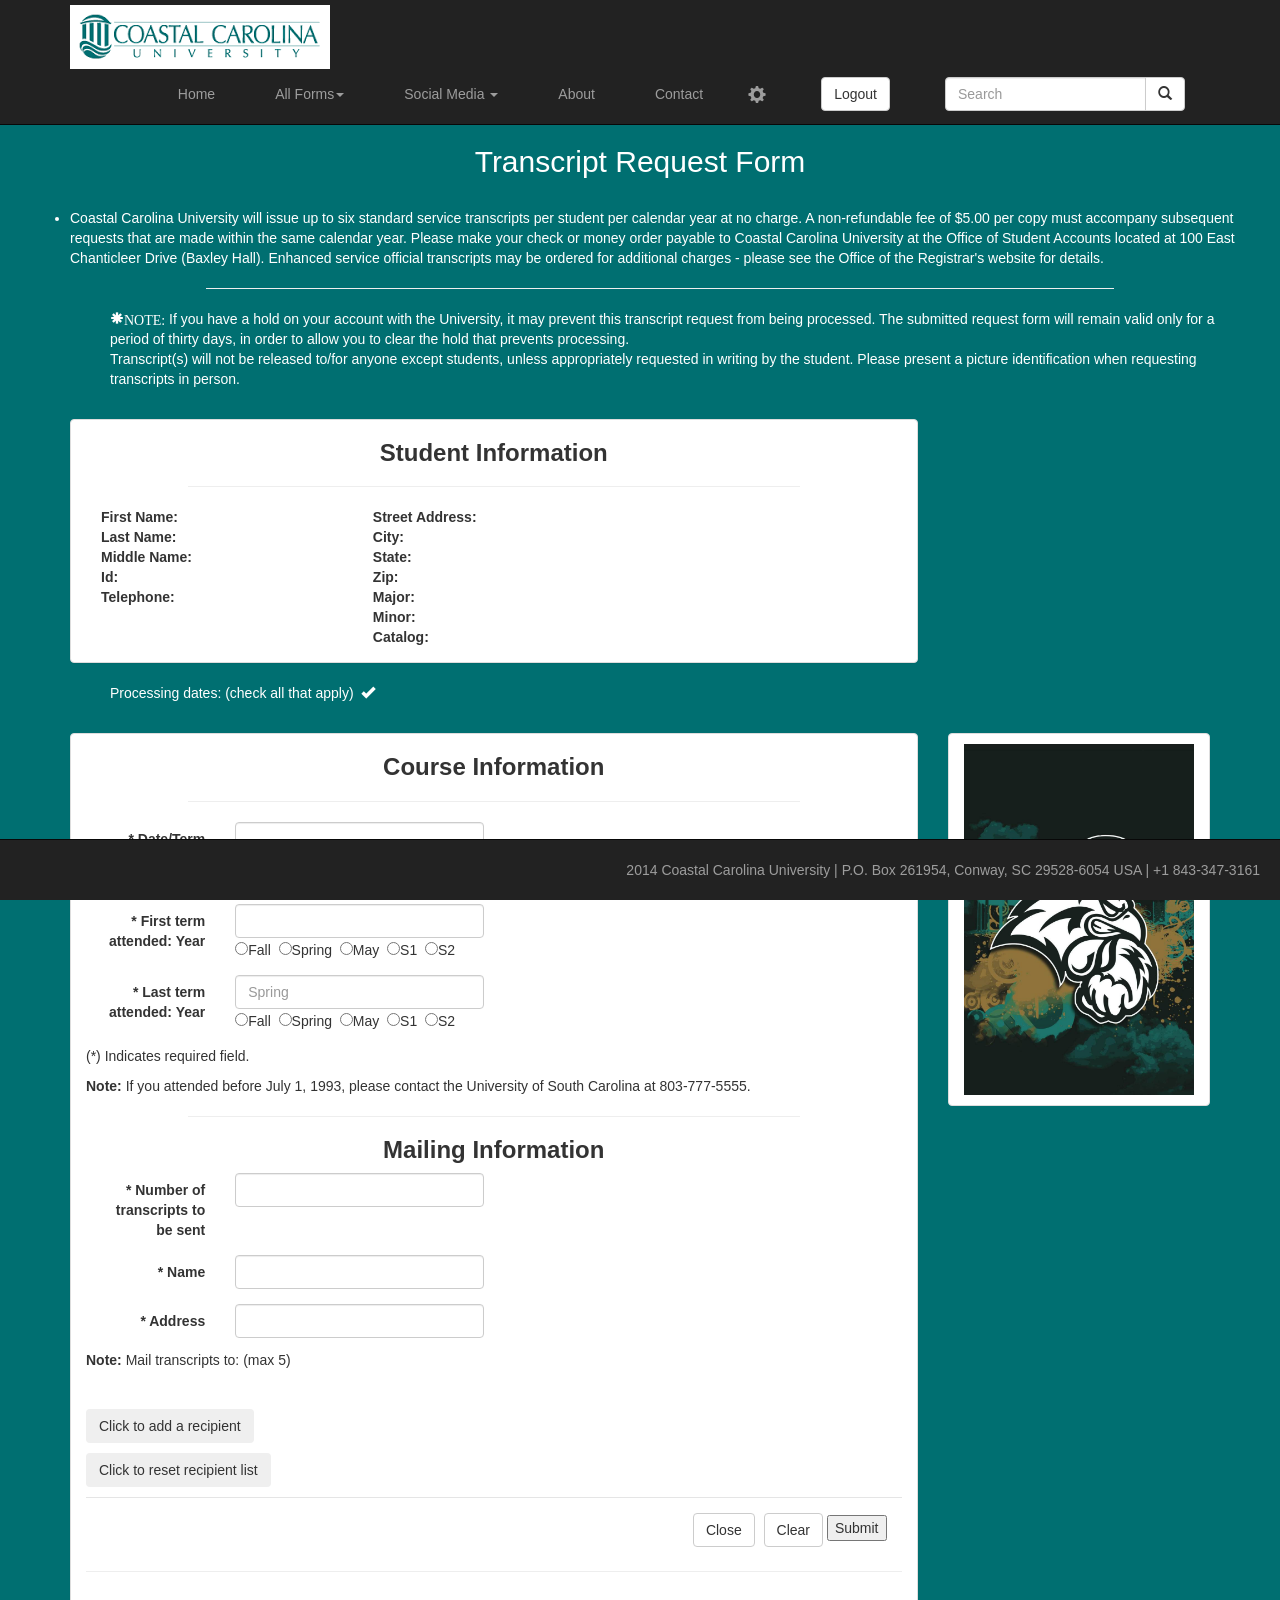
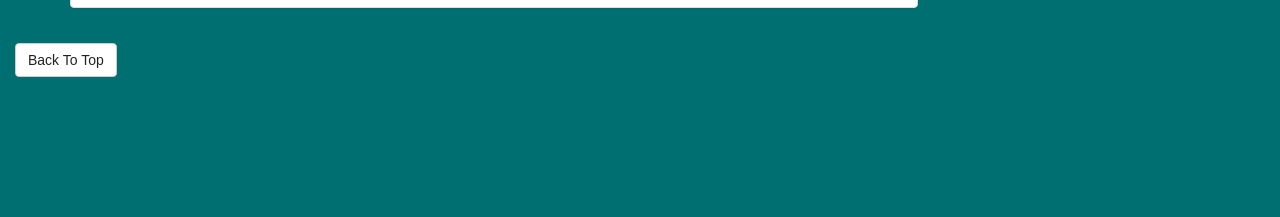
<file: formswebapp/formswebapp/transcript.html>
<!DOCTYPE html>
<html>
<head>
<title>Transcript Request</title>
    <meta name="viewport" content="width=device-width, initial-scale=1.0">
	<link href  = "css/bootstrap.min.css" rel ="stylesheet">
	<link href  = "css/bootstrap.min.css" rel ="stylesheet">
	<link rel="stylesheet" type="text/css" href="styles/tasks4.css" media="screen"/>
    <script src="http://ajax.googleapis.com/ajax/libs/jquery/1.10.2/jquery.min.js"></script>
	
	<script src="js/bootstrap.js"></script>
	<A NAME="top">
<script>
$(document).ready( function() {
	alert("ready");
	var mailnum = 1;
	var studid;
	var c = document.cookie;

	$.ajax({ 
		url: "http://localhost:8080/formswebapp/resources/user/" + c,
		type: "GET",
		dataType: "text",
		contentType: "application/x-www-form-urlencoded",
		
		
		success: function(result,status,jqxhr) {
			alert("success");
			var array = JSON.parse(result);
			var stud = array[0];
			/**var output = "Last name: " + stud.lastName + " First name: " + stud.firstName + " Middle name: " + stud.middleName
			+ "<br />" + "Student ID: " + stud.id + " Telephone number: " + stud.telephone 
			+ "<br />" + "Local address: " + stud.streetAddress
			+ "<br />" + "City: " + stud.city + " State: " + stud.state + " Zip code: " + stud.zip
			+ "<br />" + "Major: " + stud.major + " Minor: " + stud.minor + "Catalog Year: " + stud.catalogYear;**/
			studid = stud.id;
			//$("#studentinfo").html(output);
			$("#firstName").append(stud.firstName);
			$("#lastName").append(stud.lastName);
			$('#middleName').append(stud.middleName);
			$('#id').append(stud.id);
			$('#telephone').append(stud.telephone);
			$('#streetAddress').append(stud.streetAddress);
			$('#city').append(stud.city);
			$('#state').append(stud.state);
			$('#zip').append(stud.zip);
			$('#major').append(stud.major);
			$('#minor').append(stud.minor);
			$('#catalogYear').append(stud.catalogYear);
		},
		error: function(xhr, status, errorThrown) {
			$("#studentinfo").html("Error:" + xhr.status + " " + xhr.statusText);
		}
	});

	$("#add").click(function(){
		if(mailnum==3){
			alert("mail full");
			return;
		}
		mailnum = mailnum + 1;
		$("#mailto2").append("Number of transcripts to be sent <input type='text' id='numtrans' value=''><br>");
		$("#numtrans").set();
		$("#mailto2").append("Name <input type='text' id='name' value=''><br>");
		$("#name").set()
		$("#mailto2").append("Address <input type='text' id='address' value=''><br>");
		$("#address").set()
		alert("mailnum: "+mailnum);
	});

	$.fn.set = function(){
		return this.each(function(){
			$(this).attr('id',this.id+mailnum);
		});
	};
	
	$("#remove").click(function(){
		$("#mailto2").replaceWith("<div id='mailto2'></div>");
		mailnum = 1;
		alert("mailnum: "+mailnum);
	});

	$("#submit").click(function(){
		var firstterm = $("input[name=firstterm]:checked").val();
		var lastterm = $("input[name=lastterm]:checked").val();
		var toBeCompleted = document.getElementById("toBeCompleted").value;
		var yearfirst = document.getElementById("yearfirst").value;
		var yearlast = document.getElementById("yearlast").value;
		
		var theUrl = "http://localhost:8080/formswebapp/resources/transcriptForm";

		var theData = "firstTermAttended="+firstterm+"&"+"lastTermAttended="+lastterm+"&"+"toBeCompleted="+toBeCompleted
				+"&"+"firstYearAttended="+yearfirst+"&"+"lastYearAttended="+yearlast+"&";

		for(var i=1; i<= mailnum; i++){
			var numtrans = document.getElementById("numtrans"+i).value;
			var name = document.getElementById("name"+i).value;
			var address = document.getElementById("address"+i).value;
			if(i==1)
				theData += "numtrans1="+numtrans+"&"+"name1="+name+"&"+"address1="+address;
			if(i==2)
				theData += "numtrans2="+numtrans+"&"+"name2="+name+"&"+"address2="+address;
			if(i==3)
				theData += "numtrans3="+numtrans+"&"+"name3="+name+"&"+"address3="+address;
		}	

		$.ajax({
			url: theUrl,
			type: "POST",
			datatype: "text",
			contentType: "application/x-www-form-urlencoded",
			data: theData,

			success: function(result,status,jqxhr) {
				alert("success");
			},
			error: function(xhr,status,errorThrown) {
				alert("error: "+status+" e: "+errorThrown);
			}
		});
	});
	
	 $("#btnLogout").click(function() {
                        alert("Logging out...");
						var c = document.cookie;
                        var theData = c;

						document.cookie = "token=; expires=Thu, 01 Jan 1970 00:00:00 UTC";
						
                        alert("Sending: " + theData);
                        $.ajax({
                            url: "http://localhost:8080/formswebapp/resources/authsession/" + c,
                            type: "DELETE",
                            dataType: "text",
                            data: theData,
							
							
							
                            success: function(result, status, jqxhr) {
                                alert("success: " + status);
                                var userArray = JSON.parse(result);
                                //alert(userArray);
                                var output = "<h3>Log Out</h3>";
                                window.location.replace("login.html")

                             $('.HiddenInput').val(output);
                            },
                            error: function(xhr, status, errorThrown) {
                                //alert("error: " + status + " e: " + errorThrown);
                            }

                        });
                    });

});
</script>
</head>
<body>

<!--Header-->
	<div class = "navbar navbar-inverse navbar-static-top">
		<div class="container">
			<div class = "navbar-header">
				<div class="tut-container-img">
						<img class="img-responsive" src="cculogo.png" alt=""></a>
					</div>
						
				<button class = "navbar-toggle" data-toggle = "collapse" data-target = ".navHeaderCollapse">
					<span class = "icon-bar"></span>
					<span class = "icon-bar"></span>
					<span class = "icon-bar"></span>
				</button><!--Create button for mobile site-->
			</div>
			<div class = "collapse navbar-collapse navHeaderCollapse">
				<ul class = "nav navbar-nav navbar-right">
					<li><a href = "user.html">Home</a></li>
					
					<li class = "dropdown">
						<a href = "#" class = "dropdown-toggle" data-toggle ="dropdown">All Forms<b class="caret"></b></a>
						<ul class = "dropdown-menu">
							<li><a href = "courserepeat.html">Course Repeat Form</a></li>
							<li><a href = "coursesub.html">Course Substitution Form</a></li>
							<li><a href = "transcript.html"> Transcript Form</a></li>
							<li><a href = "specialpermission.html"> Special Permission Form</a></li>
						</ul>
					</li>
					
					<li class = "dropdown">
						<a href = "#" class = "dropdown-toggle" data-toggle ="dropdown">Social Media <b class="caret"></b></a>
						<ul class = "dropdown-menu">
							<li><a href = "http://twitter.com">Twitter</a></li>
							<li><a href = "http://facebook.com">Facebook</a></li>
							<li><a href = "https://plus.google.com/">Google+</a></li>
							<li><a href = "http://instagram.com">Instagram</a></li>
						</ul>
					</li>
					<li><a href = "#about" data-toggle ="modal">About</a></li>
					<li><a href = "#contact" data-toggle ="modal">Contact</a></li>
					<li>
						<a class="navbar-brand" href="setting.html">
							<i class="glyphicon glyphicon-cog"></i>
						</a>
					</li>
					<li>
						<button type="button" id="btnLogout" class="btn btn-default navbar-btn">Logout</button
					</li>
					<li>
						<form class="navbar-form" role="search">
						<div class="input-group">
							<input type="text" class="form-control" placeholder="Search" name="srch-term" id="srch-term">
							<div class="input-group-btn">
								<button class="btn btn-default" type="search"><i class="glyphicon glyphicon-search"></i></button>
							</div>
						</div>
						</form>
						
					</li>

				</ul>
			</div>	
		</div>
	</div>		
	
	<h2>Transcript Request Form</h2>
	<br>
	<ul>
		<li>Coastal Carolina University will issue up to six standard service transcripts per student per calendar year at no charge. A non-refundable fee of $5.00 per copy must accompany subsequent requests that are made within the same calendar year. Please make your check or money order payable to Coastal Carolina University at the Office of Student Accounts located at 100 East Chanticleer Drive (Baxley Hall). Enhanced service official transcripts may be ordered for additional charges - please see the Office of the Registrar's website for details.</li>
		<hr>
		<ul><i class="glyphicon glyphicon-asterisk">NOTE:</i> If you have a hold on your account with the University, it may prevent this transcript request from being processed. The submitted request form will remain valid only for a period of thirty days, in order to allow you to clear the hold that prevents processing.</ul>
		<ul>Transcript(s) will not be released to/for anyone except students, unless appropriately requested in writing by the student. Please present a picture identification when requesting transcripts in person.</ul>
	</ul>
	<br>
	<div class = "container">
		<div class = "row">
			<div class = "col-lg-9">
				<div class ="panel panel-default">
					<div class ="panel-body">
					<p></p>
					<h3><b>Student Information</b></h3>
					<hr>
					<div=class="container">
						<div class = "column">
							<div class = "col-xs-6 col-md-4">
								<div id="firstName"><b>First Name:</b>&nbsp </div>	
								<div id="lastName"><b>Last Name:</b>&nbsp</div>
								<div id="middleName"><b>Middle Name:</b>&nbsp</div>	
								<div id="id"><b>Id:</b>&nbsp</div>
								<div id="telephone"><b>Telephone:</b>&nbsp</div>	
							</div>
							<div class = "col-xs-6 col-md-4">
								<div id="streetAddress"><b>Street Address:</b>&nbsp</div>
								<div id="city"><b>City:</b>&nbsp</div>	
								<div id="state"><b>State:</b>&nbsp</div>
								<div id="zip"><b>Zip:</b>&nbsp</div>	
								<div id="major"><b>Major:</b>&nbsp</div>
								<div id="minor"><b>Minor:</b>&nbsp</div>	
								<div id="catalogYear"><b>Catalog:</b>&nbsp</div>
							</div>
						</div>			
					</div>	
				</div>
			</div>
		</div>	
	</div>
	<ul>
		<ul>Processing dates: (check all that apply)&nbsp <i class="glyphicon glyphicon-ok"></i></ul>
	</ul>
	<br>
	
<div class="container1">	
	<div class = "container">
		<div class = "row">
			<div class = "col-lg-9">
				<div class ="panel panel-default">
					<div class ="panel-body">
						<div class= "page-header">
						<p></p>
						<h3><b>Course Information</b></h3>
						<hr>
						
						<form class="form-horizontal" role="form" autocomplete="on" >
							<div class="form-group">
							<label for="repeat" class="col-lg-2 control-label">* Date/Term work to be completed </label>
								<div class="col-sm-4">
									<input type="text" class ="form-control" id="toBeCompleted" value="" required>
							
								</div>
							</div>
							<div class="form-group">
							<label for="grade" class="col-lg-2 control-label">* First term attended: Year </label>
								<div class="col-sm-4">
									<input type="text" class ="form-control" id="yearfirst" value="" required>
									<input type="radio" name="firstterm" value="1">Fall&nbsp
									<input type="radio" name="firstterm" value="2">Spring&nbsp
									<input type="radio" name="firstterm" value="3">May&nbsp
									<input type="radio" name="firstterm" value="4">S1&nbsp
									<input type="radio" name="firstterm" value="5">S2<br>
								</div>
							</div>
							<div class="form-group">
							<label for="termRepeat" class="col-lg-2 control-label">* Last term attended: Year</label>
								<div class="col-sm-4">
									<input type="text" class ="form-control" id="yearlast" value="" placeholder="Spring"  required>
									<input type="radio" name="lastterm" value="1">Fall&nbsp
									<input type="radio" name="lastterm" value="2">Spring&nbsp
									<input type="radio" name="lastterm" value="3">May&nbsp
									<input type="radio" name="lastterm" value="4">S1&nbsp
									<input type="radio" name="lastterm" value="5">S2<br>
								</div>
							</div>
							<p>(*) Indicates required field.</p>
							<p><b>Note:</b>&nbspIf you attended before July 1, 1993, please contact the University of South Carolina at 803-777-5555.</p>
							<hr>
							<p></p>
							<h3><b>Mailing Information</b></h3>
							
							<p></p>
							
							<div class="form-group">
							<label for="mailto" class="col-lg-2 control-label">* Number of transcripts to be sent</label>
								<div class="col-sm-4">
									<input type="text" class="form-control" id="numtrans1" value="" required>
								</div>
							</div>
							
							<div class="form-group">
							<label for="mailto" class="col-lg-2 control-label">* Name</label>
								<div class="col-sm-4">
									<input type="text" class="form-control" id="name1" value="" required>
								</div>
							</div>
								
							<div class="form-group">
							<label for="mailto" class="col-lg-2 control-label">* Address </label>
								<div class="col-sm-4">
									<input type="text" class="form-control" id="address1" value="" required>	
								</div>
							</div>		
							<h5><b>Note:</b>&nbspMail transcripts to: (max 5)</h5><br>			
						
								
									
								<p></p>
								<div id="mailto2"></div>
								<button  class="btn btn-inverse" id="add" type="button">Click to add a recipient</button>
								<p></p>
								<button class="btn btn-inverse" id="remove" type="button">Click to reset recipient list</button>
								<br>
								<p></p>

							
							
							<div class = "modal-footer">
							<a class = "btn btn-default" data-dismiss = "modal">Close</a>
								<button class = "btn btn-default" type="reset">Clear</button>
							<button type="button" id="submit" >Submit</button>
						
							</div>						  
						</form>
						</div>
					</div>
				</div>
			</div>
			<div class = "col-lg-3">
				<div class="list-group">
					<a href ="#" class ="list-group-item">
						<p class= "list-group-item-text">
						
							<img src="img/chant.jpg">
						
						</p>
					</a>
				</div>
			</div>
		</div>
	</div>
</div>	

	<div id= "btt">	
	<A HREF="#top" class="btn btn-default">Back To Top</A>
	</div>						
	<div class = "navbar navbar-inverse navbar-fixed-bottom">
		<div>
			<p class = "navbar-text pull-right">2014 Coastal Carolina University | P.O. Box 261954, Conway, SC 29528-6054 USA | +1 843-347-3161</p>
		</div>
	</div>
							

</body>
</html>
</file>
<file: formswebapp/formswebapp/styles/tasks4.css>
body{
	margin-bottom: 125px;
	background-color:#006F71;
}

hr{
	width: 75%;
	background-color: black;;
}
h2{
	text-align:center;
	color:white;
}
h3{
	text-align: center;
}
li,ul,ol{
	color: white;
	margin-left: 15px;
	margin-right: 15px;
}


.page-header{
	margin-top: 0;
}

.panel-body{
	padding-top: 0;
}

.featuredImg{
	width: 100%;
	margin-bottom: 
}
.navbar-form{
	padding-left: 25px;
	padding-right:25px;
}

.form-group{
	padding-left:10px;
}
.checkbox{
	padding-left:20px;
}

.form{
	padding-top: 10px;
    padding-right: 25px;
    padding-left: 25px;
}

.tut-container 
{
	border: 1px solid #eaeaea;
	background-color: white;
	z-index: 1;
	padding-top: 0;
	margin-bottom: 100px;
}


.tut-container-content {
margin: 20px;
}

.btn-group{
margin: 20px;
}

#footer {
text-align: center;
}

.jumbotron {
background-color: #006F71;
color: white;

}

.tbody
{
display: block;
}

.table  
{
text-align:center;
width: 50%;
background-color: white;
margin: auto;

}
.studentinfo{
	padding-left: 50px;
}

#btnLogout
{
	margin-left:10px;
}

#footerlinks
{
	text-align: center;
}

/* unvisited link */
a{
color: #222;
}

a:link {
    color: #222;
}

/* mouse over link */
a:hover {
    color: #85865F;
}

/* selected link */
a:active {
    color: ;
}
.studentinfo{
	margin-left:50px;
}
.jumbotron{
background-color:#006F71;
color: white;

}

img{
width:100%;

}
.img-responsive{
	margin: 0 auto;
	width:100%;
}


@media all and (max-width: 600px) {
    .img-responsive {
        display: none;
    }
	img{
		display: none;
	}
	#myCarousel{
		display:none;
	}
	.list-group-item{
		display:none;
	}
}

@media all and (max-width: 800px){
	.img-responsive {
       	max-width:45%;	
    }

}

#btt{
	padding: 15px;
}
.navbar{
	padding: 5px;
}
</file>
